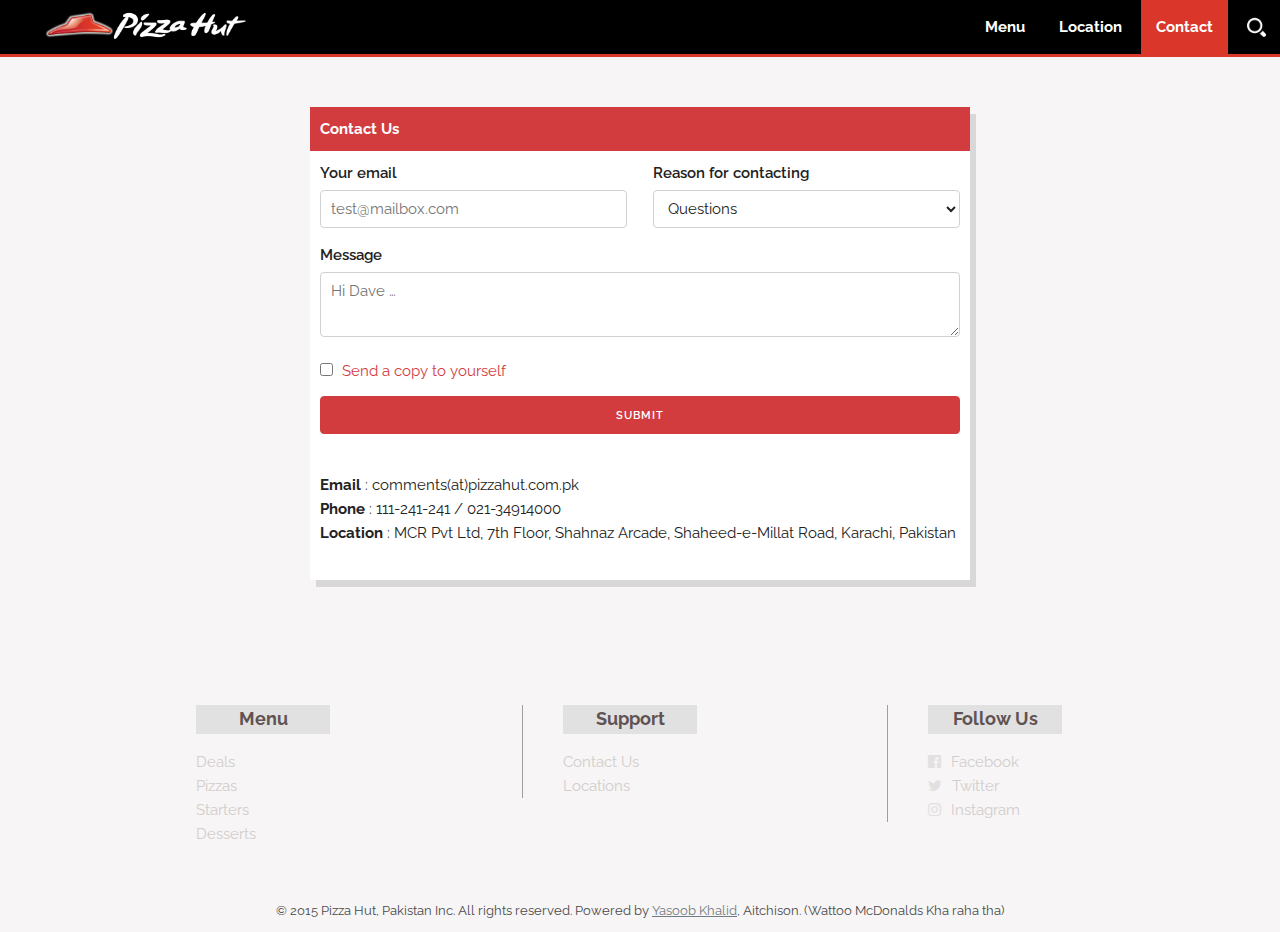
<file: contact.html>
<!DOCTYPE html>
<html lang="en">
<head>

  <!-- Basic Page Needs
  –––––––––––––––––––––––––––––––––––––––––––––––––– -->
  <meta charset="utf-8">
  <title>Pizza Hut</title>
  <meta name="description" content="">
  <meta name="author" content="">

  <!-- Mobile Specific Metas
  –––––––––––––––––––––––––––––––––––––––––––––––––– -->
  <meta name="viewport" content="width=device-width, initial-scale=1">

  <!-- FONT
  –––––––––––––––––––––––––––––––––––––––––––––––––– -->
  <link href="//fonts.googleapis.com/css?family=Raleway:400,300,600" rel="stylesheet" type="text/css">

  <!-- CSS
  –––––––––––––––––––––––––––––––––––––––––––––––––– -->
  <link rel="stylesheet" href="css/normalize.css">
  <link rel="stylesheet" href="css/skeleton.css">
  <link rel="stylesheet" href="css/jquery.bxslider.css">
  <link rel="stylesheet" href="css/main.css">


  <!-- Scripts
  –––––––––––––––––––––––––––––––––––––––––––––––––– -->
  <script src="https://ajax.googleapis.com/ajax/libs/jquery/2.1.3/jquery.min.js"></script>
  <script src="js/jquery.bxslider.min.js"></script>
  <script src="js/main.js"></script>
  <link rel="stylesheet" href="https://maxcdn.bootstrapcdn.com/font-awesome/4.4.0/css/font-awesome.min.css">

  <!-- Favicon
  –––––––––––––––––––––––––––––––––––––––––––––––––– -->
  <link rel="icon" type="image/ico" href="images/favicon.ico">

</head>
<body>

  <!-- Primary Page Layout
  –––––––––––––––––––––––––––––––––––––––––––––––––– -->
  <div class="container nav-container">
    <div class="row nav">
      <div class="two columns">
        <div class="logo">
          <a href="index.html">
            <img src="images/logo_pizzahut.png">
          </a>
        </div>
      </div>
      <div class="ten columns">
        <nav>
          <ul>
            <li>
              <a href="#">Menu</a>
              <ul class="sub-menu">
                <div class="arrow"></div>
                <li><a href="deals.html">Deals</a></li>
                <li><a href="pizzas.html">Pizzas</a></li>
                <li><a href="starters.html">Starters</a> </li>
                <li><a href="desserts.html">Desserts</a> </li>
              </ul>
            </li>
            <li><a href="location.html">Location</a></li>
            <li class="active"><a href="contact.html">Contact</a></li>
            <li class="search" onclick="toggle_visibility('search');"><a href="#"></a></li>
          </ul>
        </nav>
      </div>
    </div>
  </div>
  <div class="search-bar" id="search"> 
    <input placeholder="Search.."/>
  </div>

  <div class="form-container">
    <div class="row">
      <div class="twelve columns">
        <div class="loc_header">
          <span>Contact Us</span>
        </div>
        <div class="contact-form loc_content">
          <form>
            <div class="row">
              <div class="six columns">
                <label for="exampleEmailInput">Your email</label>
                <input class="u-full-width" type="email" placeholder="test@mailbox.com" id="exampleEmailInput">
              </div>
              <div class="six columns">
                <label for="exampleRecipientInput">Reason for contacting</label>
                <select class="u-full-width" id="exampleRecipientInput">
                  <option value="Option 1">Questions</option>
                  <option value="Option 2">Admiration</option>
                  <option value="Option 3">Can I get your number?</option>
                </select>
              </div>
            </div>
            <label for="exampleMessage">Message</label>
            <textarea class="u-full-width" placeholder="Hi Dave …" id="exampleMessage"></textarea>
            <label class="example-send-yourself-copy">
              <input type="checkbox">
              <span class="label-body">Send a copy to yourself</span>
            </label>
            <input class="button-primary" type="submit" value="Submit">
          </form>
          <br>
          <p><b>Email</b>  :   comments(at)pizzahut.com.pk
          <br>
          <b>Phone</b>  :   111-241-241 / 021-34914000
          <br>
          <b>Location</b>  :   MCR Pvt Ltd, 7th Floor, Shahnaz Arcade, Shaheed-e-Millat Road, Karachi, Pakistan</p>
        </div>
      </div>
    </div>
  </div>
 <footer>
    <div class="row">
      <div class="four columns">
        <section class="left">
          <ul>
            <li class="heading">Menu</li>
            <li><a href="deals.html">Deals</a></li>
            <li><a href="pizzas.html">Pizzas</a></li>
            <li><a href="starters.html">Starters</a> </li>
            <li><a href="desserts.html">Desserts</a> </li>
          </ul>
        </section>
      </div>
      <div class="four columns">
        <section class="middle">
          <ul>
            <li class="heading">Support</li>
            <li><a href="contact.html">Contact Us</a></li>
            <li><a href="location.html">Locations</a></li>
          </ul>
        </section>
      </div>
      <div class="four columns">
        <section class="right">
          <ul>
            <li class="heading">Follow Us</li>
            <li><span class="socials"><i class="fa fa-facebook-official"></i></span><a href="https://www.facebook.com/PizzaHutPak/?fref=ts">Facebook</a></li>
            <li><span class="socials"><i class="fa fa-twitter"></i></span><a href="https://twitter.com/pizzahutpak">Twitter</a></li>
            <li><span class="socials"><i class="fa fa-instagram"></i></span><a href="https://instagram.com/pizzahut/">Instagram</a></li>

          </ul>
        </section>
      </div>
    </div>
    <div class="row">
      <div class="footer-bottom">
        <p>© 2015 Pizza Hut, Pakistan Inc. All rights reserved. Powered by <a href="http://yasoob.me">Yasoob Khalid</a>, Aitchison. (Wattoo McDonalds Kha raha tha)</p>
      </div>
    </div>
  </footer>
<!-- End Document
  –––––––––––––––––––––––––––––––––––––––––––––––––– -->
  <script type="text/javascript">
    $(document).ready(function(){
      $('.bxslider').bxSlider({
        auto: true
      });
    });
  </script>
</body>
</html>
</file>
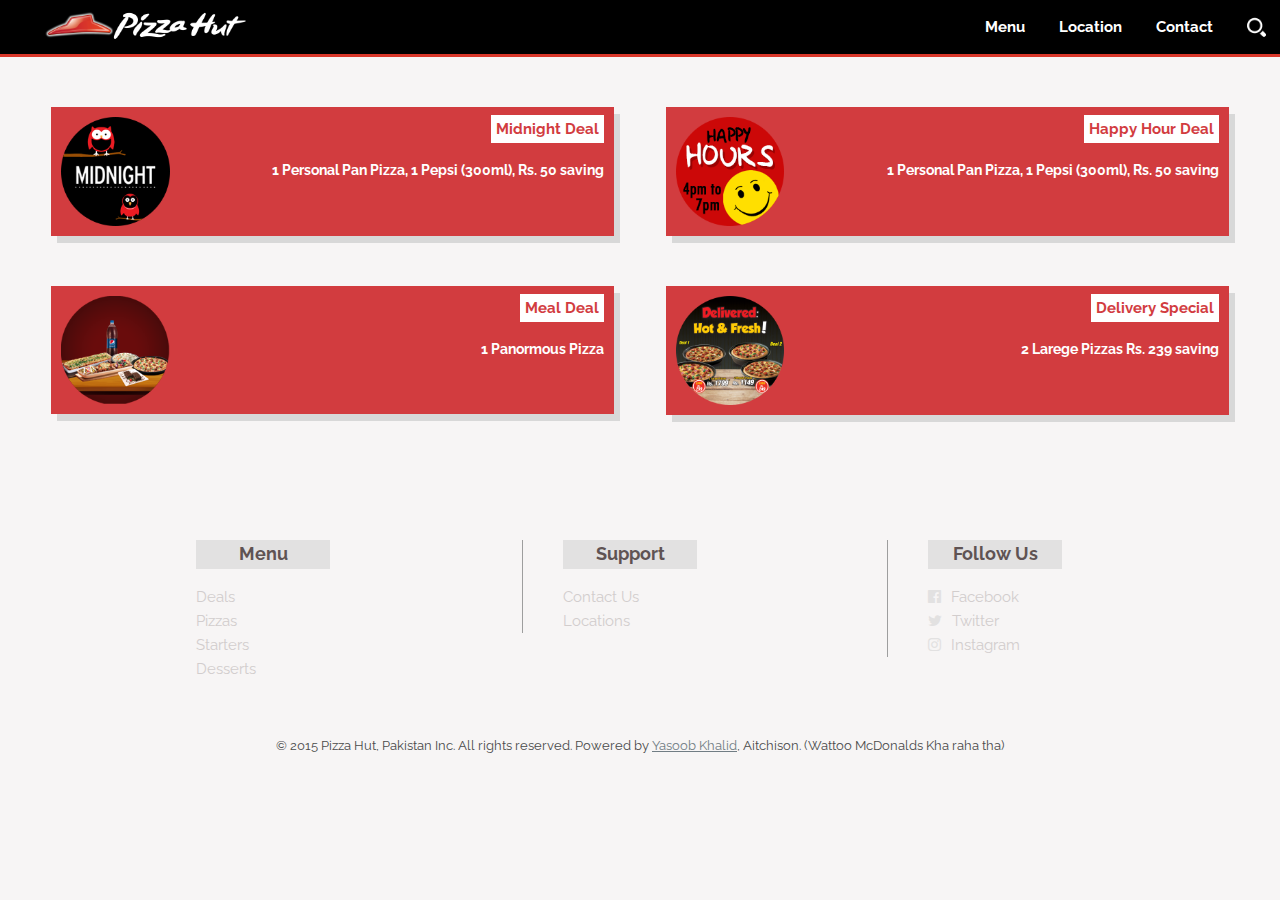
<file: deals.html>
<!DOCTYPE html>
<html lang="en">
<head>

  <!-- Basic Page Needs
  –––––––––––––––––––––––––––––––––––––––––––––––––– -->
  <meta charset="utf-8">
  <title>Pizza Hut</title>
  <meta name="description" content="">
  <meta name="author" content="">

  <!-- Mobile Specific Metas
  –––––––––––––––––––––––––––––––––––––––––––––––––– -->
  <meta name="viewport" content="width=device-width, initial-scale=1">

  <!-- FONT
  –––––––––––––––––––––––––––––––––––––––––––––––––– -->
  <link href="//fonts.googleapis.com/css?family=Raleway:400,300,600" rel="stylesheet" type="text/css">

  <!-- CSS
  –––––––––––––––––––––––––––––––––––––––––––––––––– -->
  <link rel="stylesheet" href="css/normalize.css">
  <link rel="stylesheet" href="css/skeleton.css">
  <link rel="stylesheet" href="css/jquery.bxslider.css">
  <link rel="stylesheet" href="css/main.css">


  <!-- Scripts
  –––––––––––––––––––––––––––––––––––––––––––––––––– -->
  <script src="https://ajax.googleapis.com/ajax/libs/jquery/2.1.3/jquery.min.js"></script>
  <script src="js/jquery.bxslider.min.js"></script>
  <script src="js/main.js"></script>
  <link rel="stylesheet" href="https://maxcdn.bootstrapcdn.com/font-awesome/4.4.0/css/font-awesome.min.css">

  <!-- Favicon
  –––––––––––––––––––––––––––––––––––––––––––––––––– -->
  <link rel="icon" type="image/ico" href="images/favicon.ico">

</head>
<body>

  <!-- Primary Page Layout
  –––––––––––––––––––––––––––––––––––––––––––––––––– -->
  <div class="container nav-container">
    <div class="row nav">
      <div class="two columns">
        <div class="logo">
          <a href="index.html">
            <img src="images/logo_pizzahut.png">
          </a>
        </div>
      </div>
      <div class="ten columns">
        <nav>
          <ul>
            <li>
              <a href="#">Menu</a>
              <ul class="sub-menu">
                <div class="arrow"></div>
                <li><a href="deals.html">Deals</a></li>
                <li><a href="pizzas.html">Pizzas</a></li>
                <li><a href="starters.html">Starters</a> </li>
                <li><a href="desserts.html">Desserts</a> </li>
              </ul>
            </li>
            <li><a href="location.html">Location</a></li>
            <li><a href="contact.html">Contact</a></li>
            <li class="search" onclick="toggle_visibility('search');"><a href="#"></a></li>
          </ul>
        </nav>
      </div>
    </div>
  </div>
  <div class="search-bar" id="search"> 
    <input placeholder="Search.."/>
  </div>
  <div class="deals desserts">
    <div class="row">
      <div class="six columns left-c">
        <div class="deal">
          <img src="images/midnight.png">
          <span class="dessert-title">Midnight Deal</span><br/>
            <span class="description">1 Personal Pan Pizza, 1 Pepsi (300ml), Rs. 50 saving</span>
        </div>
      </div>
      <div class="six columns right-c">
        <div class="deal">
          <img src="images/happy_hour.png">
          <span class="dessert-title">Happy Hour Deal</span><br/>
            <span class="description">1 Personal Pan Pizza, 1 Pepsi (300ml), Rs. 50 saving</span>
        </div>
      </div>
    </div>
    <div class="row">
      <div class="six columns left-c">
        <div class="deal">
          <img src="images/meal_deal_158x158.png">
          <span class="dessert-title">Meal Deal</span><br/>
            <span class="description">1 Panormous Pizza</span>
        </div>
      </div>
      <div class="six columns right-c">
        <div class="deal">
          <img src="images/hot_n_fresh.png">
          <span class="dessert-title">Delivery Special</span><br/>
            <span class="description">2 Larege Pizzas Rs. 239 saving</span>
        </div>
      </div>
    </div>


    </div>
  </div>
  <footer>
    <div class="row">
      <div class="four columns">
        <section class="left">
          <ul>
            <li class="heading">Menu</li>
            <li><a href="deals.html">Deals</a></li>
            <li><a href="pizzas.html">Pizzas</a></li>
            <li><a href="starters.html">Starters</a> </li>
            <li><a href="desserts.html">Desserts</a> </li>
          </ul>
        </section>
      </div>
      <div class="four columns">
        <section class="middle">
          <ul>
            <li class="heading">Support</li>
            <li><a href="contact.html">Contact Us</a></li>
            <li><a href="location.html">Locations</a></li>
          </ul>
        </section>
      </div>
      <div class="four columns">
        <section class="right">
          <ul>
            <li class="heading">Follow Us</li>
            <li><span class="socials"><i class="fa fa-facebook-official"></i></span><a href="https://www.facebook.com/PizzaHutPak/?fref=ts">Facebook</a></li>
            <li><span class="socials"><i class="fa fa-twitter"></i></span><a href="https://twitter.com/pizzahutpak">Twitter</a></li>
            <li><span class="socials"><i class="fa fa-instagram"></i></span><a href="https://instagram.com/pizzahut/">Instagram</a></li>

          </ul>
        </section>
      </div>
    </div>
    <div class="row">
      <div class="footer-bottom">
        <p>© 2015 Pizza Hut, Pakistan Inc. All rights reserved. Powered by <a href="http://yasoob.me">Yasoob Khalid</a>, Aitchison. (Wattoo McDonalds Kha raha tha)</p>
      </div>
    </div>
  </footer>
<!-- End Document
  –––––––––––––––––––––––––––––––––––––––––––––––––– -->
  <script type="text/javascript">
    $(document).ready(function(){
      $('.bxslider').bxSlider({
        auto: true
      });
    });
  </script>
</body>
</html>
</file>
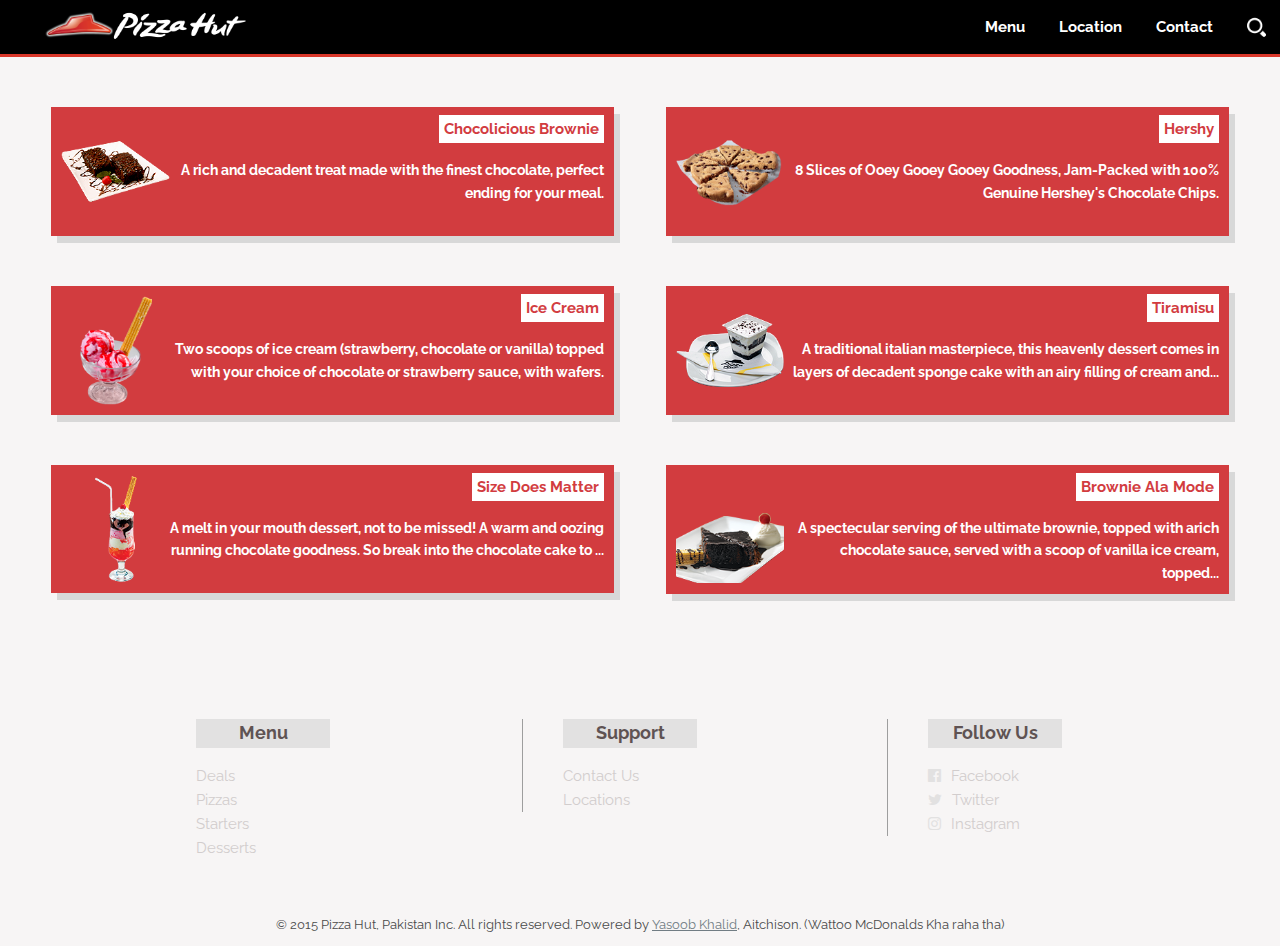
<file: desserts.html>
<!DOCTYPE html>
<html lang="en">
<head>

  <!-- Basic Page Needs
  –––––––––––––––––––––––––––––––––––––––––––––––––– -->
  <meta charset="utf-8">
  <title>Pizza Hut</title>
  <meta name="description" content="">
  <meta name="author" content="">

  <!-- Mobile Specific Metas
  –––––––––––––––––––––––––––––––––––––––––––––––––– -->
  <meta name="viewport" content="width=device-width, initial-scale=1">

  <!-- FONT
  –––––––––––––––––––––––––––––––––––––––––––––––––– -->
  <link href="//fonts.googleapis.com/css?family=Raleway:400,300,600" rel="stylesheet" type="text/css">

  <!-- CSS
  –––––––––––––––––––––––––––––––––––––––––––––––––– -->
  <link rel="stylesheet" href="css/normalize.css">
  <link rel="stylesheet" href="css/skeleton.css">
  <link rel="stylesheet" href="css/jquery.bxslider.css">
  <link rel="stylesheet" href="css/main.css">


  <!-- Scripts
  –––––––––––––––––––––––––––––––––––––––––––––––––– -->
  <script src="https://ajax.googleapis.com/ajax/libs/jquery/2.1.3/jquery.min.js"></script>
  <script src="js/jquery.bxslider.min.js"></script>
  <script src="js/main.js"></script>
  <link rel="stylesheet" href="https://maxcdn.bootstrapcdn.com/font-awesome/4.4.0/css/font-awesome.min.css">

  <!-- Favicon
  –––––––––––––––––––––––––––––––––––––––––––––––––– -->
  <link rel="icon" type="image/ico" href="images/favicon.ico">

</head>
<body>

  <!-- Primary Page Layout
  –––––––––––––––––––––––––––––––––––––––––––––––––– -->
  <div class="container nav-container">
    <div class="row nav">
      <div class="two columns">
        <div class="logo">
          <a href="index.html">
            <img src="images/logo_pizzahut.png">
          </a>
        </div>
      </div>
      <div class="ten columns">
        <nav>
          <ul>
            <li>
              <a href="#">Menu</a>
              <ul class="sub-menu">
                <div class="arrow"></div>
                <li><a href="deals.html">Deals</a></li>
                <li><a href="pizzas.html">Pizzas</a></li>
                <li><a href="starters.html">Starters</a> </li>
                <li><a href="desserts.html">Desserts</a> </li>
              </ul>
            </li>
            <li><a href="location.html">Location</a></li>
            <li><a href="contact.html">Contact</a></li>
            <li class="search" onclick="toggle_visibility('search');"><a href="#"></a></li>
          </ul>
        </nav>
      </div>
    </div>
  </div>
  <div class="search-bar" id="search"> 
    <input placeholder="Search.."/>
  </div>

  <div class="deals desserts">
    <div class="row">
      <div class="six columns left-c">
        <div class="deal">
          <img src="images/chocolicious_brownie.png">
          <span class="dessert-title">Chocolicious Brownie</span><br/>
            <span class="description">A rich and decadent treat made with the finest chocolate, perfect ending for your meal.</span>
        </div>
      </div>
      <div class="six columns right-c">
        <div class="deal">
          <img src="images/hershy.png">
          <span class="dessert-title">Hershy</span><br/>
            <span class="description">8 Slices of Ooey Gooey Gooey Goodness, Jam-Packed with 100% Genuine Hershey's Chocolate Chips.</span>
        </div>
      </div>
    </div>
    <div class="row">
      <div class="six columns left-c">
        <div class="deal">
          <img src="images/ice_cream.png">
          <span class="dessert-title">Ice Cream</span><br/>
            <span class="description">Two scoops of ice cream (strawberry, chocolate or vanilla) topped with your choice of chocolate or strawberry sauce, with wafers.</span>
        </div>
      </div>
      <div class="six columns right-c">
        <div class="deal">
          <img src="images/tiramisu.png">
          <span class="dessert-title">Tiramisu</span><br/>
            <span class="description">A traditional italian masterpiece, this heavenly dessert comes in layers of decadent sponge cake with an airy filling of cream and...</span>
        </div>
      </div>
    </div>

      <div class="row">
      <div class="six columns left-c">
        <div class="deal">
          <img src="images/size_does_matter.png">
          <span class="dessert-title">Size Does Matter</span><br/>
            <span class="description">A melt in your mouth dessert, not to be missed! A warm and oozing running chocolate goodness. So break into the chocolate cake to ...</span>
        </div>
      </div>
      <div class="six columns right-c">
        <div class="deal">
          <img src="images/brownie_ala_mode.png">
          <span class="dessert-title">Brownie Ala Mode</span><br/>
            <span class="description">A spectecular serving of the ultimate brownie, topped with arich chocolate sauce, served with a scoop of vanilla ice cream, topped...</span>
        </div>
      </div>
    </div>
  </div>
 <footer>
    <div class="row">
      <div class="four columns">
        <section class="left">
          <ul>
            <li class="heading">Menu</li>
            <li><a href="deals.html">Deals</a></li>
            <li><a href="pizzas.html">Pizzas</a></li>
            <li><a href="starters.html">Starters</a> </li>
            <li><a href="desserts.html">Desserts</a> </li>
          </ul>
        </section>
      </div>
      <div class="four columns">
        <section class="middle">
          <ul>
            <li class="heading">Support</li>
            <li><a href="contact.html">Contact Us</a></li>
            <li><a href="location.html">Locations</a></li>
          </ul>
        </section>
      </div>
      <div class="four columns">
        <section class="right">
          <ul>
            <li class="heading">Follow Us</li>
            <li><span class="socials"><i class="fa fa-facebook-official"></i></span><a href="https://www.facebook.com/PizzaHutPak/?fref=ts">Facebook</a></li>
            <li><span class="socials"><i class="fa fa-twitter"></i></span><a href="https://twitter.com/pizzahutpak">Twitter</a></li>
            <li><span class="socials"><i class="fa fa-instagram"></i></span><a href="https://instagram.com/pizzahut/">Instagram</a></li>

          </ul>
        </section>
      </div>
    </div>
    <div class="row">
      <div class="footer-bottom">
        <p>© 2015 Pizza Hut, Pakistan Inc. All rights reserved. Powered by <a href="http://yasoob.me">Yasoob Khalid</a>, Aitchison. (Wattoo McDonalds Kha raha tha)</p>
      </div>
    </div>
  </footer>
<!-- End Document
  –––––––––––––––––––––––––––––––––––––––––––––––––– -->
  <script type="text/javascript">
    $(document).ready(function(){
      $('.bxslider').bxSlider({
        auto: true
      });
    });
  </script>
</body>
</html>
</file>
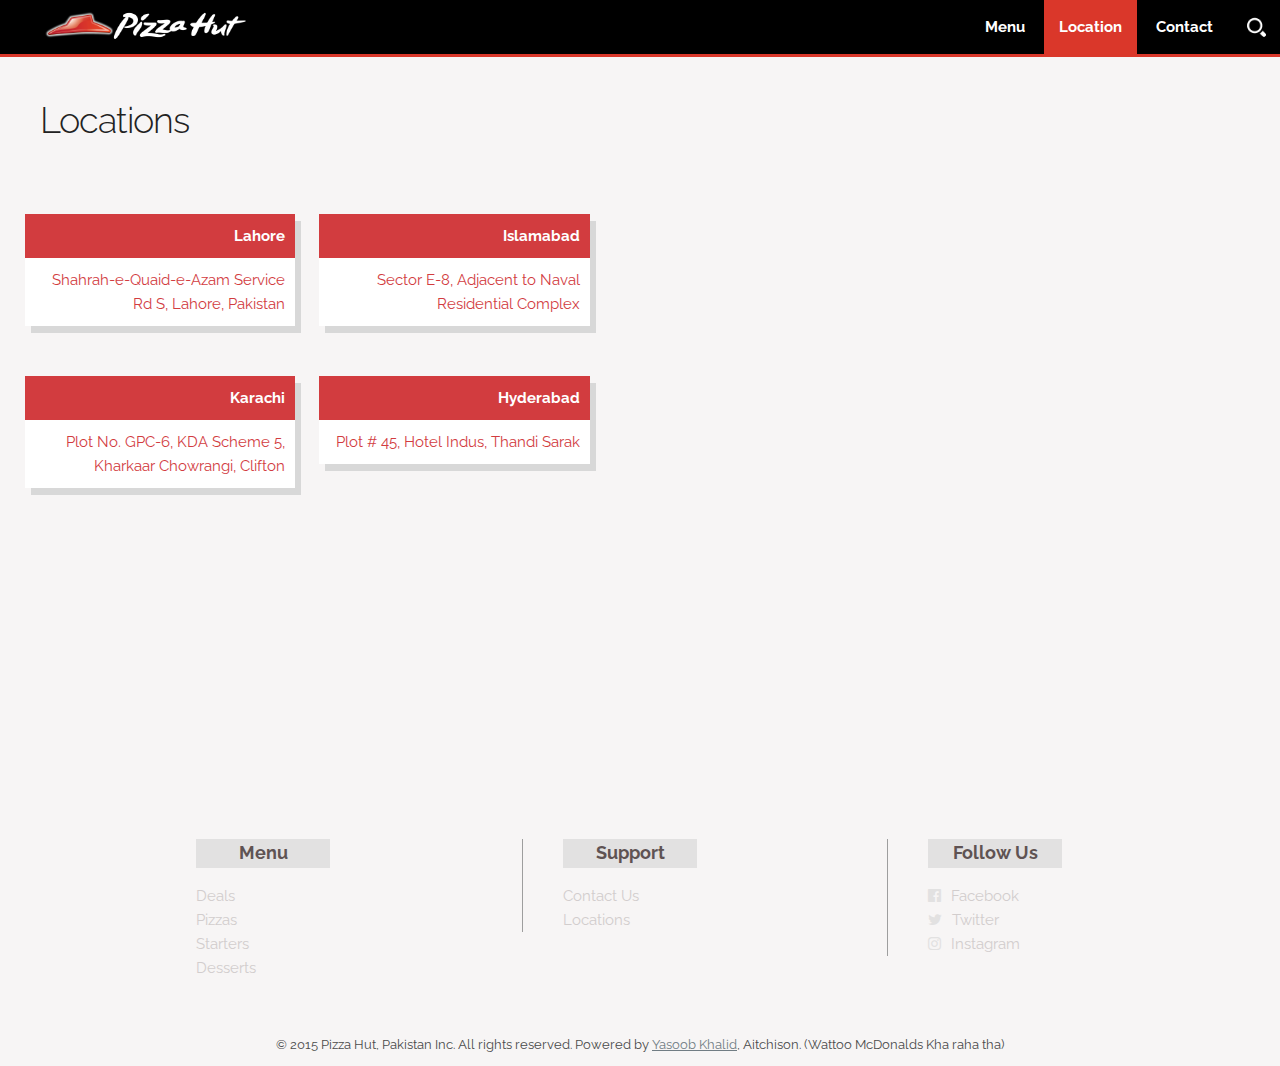
<file: location.html>
<!DOCTYPE html>
<html lang="en">
<head>

    <!-- Basic Page Needs
    –––––––––––––––––––––––––––––––––––––––––––––––––– -->
    <meta charset="utf-8">
    <title>Pizza Hut</title>
    <meta name="description" content="">
    <meta name="author" content="">

    <!-- Mobile Specific Metas
    –––––––––––––––––––––––––––––––––––––––––––––––––– -->
    <meta name="viewport" content="width=device-width, initial-scale=1">

    <!-- FONT
    –––––––––––––––––––––––––––––––––––––––––––––––––– -->
    <link href="//fonts.googleapis.com/css?family=Raleway:400,300,600" rel="stylesheet" type="text/css">

    <!-- CSS
    –––––––––––––––––––––––––––––––––––––––––––––––––– -->
    <link rel="stylesheet" href="css/normalize.css">
    <link rel="stylesheet" href="css/skeleton.css">
    <link rel="stylesheet" href="css/jquery.bxslider.css">
    <link rel="stylesheet" href="css/main.css">


    <!-- Scripts
    –––––––––––––––––––––––––––––––––––––––––––––––––– -->
    <script src="https://ajax.googleapis.com/ajax/libs/jquery/2.1.3/jquery.min.js"></script>
    <script src="js/jquery.bxslider.min.js"></script>
    <script src="js/main.js"></script>
    <link rel="stylesheet" href="https://maxcdn.bootstrapcdn.com/font-awesome/4.4.0/css/font-awesome.min.css">

    <!-- Favicon
    –––––––––––––––––––––––––––––––––––––––––––––––––– -->
    <link rel="icon" type="image/ico" href="images/favicon.ico">

</head>
<body>

<!-- Primary Page Layout
–––––––––––––––––––––––––––––––––––––––––––––––––– -->
<div class="container nav-container">
    <div class="row nav">
      <div class="two columns">
        <div class="logo">
          <a href="index.html">
            <img src="images/logo_pizzahut.png">
          </a>
        </div>
      </div>
      <div class="ten columns">
        <nav>
          <ul>
            <li>
              <a href="#">Menu</a>
              <ul class="sub-menu">
                <div class="arrow"></div>
                <li><a href="deals.html">Deals</a></li>
                <li><a href="pizzas.html">Pizzas</a></li>
                <li><a href="starters.html">Starters</a> </li>
                <li><a href="desserts.html">Desserts</a> </li>
              </ul>
            </li>
            <li class="active"><a href="location.html">Location</a></li>
            <li><a href="contact.html">Contact</a></li>
            <li class="search" onclick="toggle_visibility('search');"><a href="#"></a></li>
          </ul>
        </nav>
      </div>
    </div>
  </div>
  <div class="search-bar" id="search"> 
    <input placeholder="Search.."/>
  </div>


<div class="row">
    <div class="six columns left-c">

        <div class="row">
            <div class="locations">
                <h3>Locations</h3>

            </div>
        </div>

        <div class="deals">
    <div class="row">
        <div class="six columns left-c">
            <div class="loc_header" onclick="replace_frame('Lahore')">
                <span>Lahore</span>
            </div>
            <div class="loc_content" onclick="replace_frame('Lahore')">
                <span>Shahrah-e-Quaid-e-Azam Service Rd S, Lahore, Pakistan</span>
            </div>
        </div>
        <div class="six columns right-c">
            <div class="loc_header" onclick="replace_frame('Islamabad')">
                <span>Islamabad</span>
            </div>
            <div class="loc_content" onclick="replace_frame('Lahore')">
                <span>Sector E-8, Adjacent to Naval Residential Complex</span>
            </div>
        </div>
    </div>
    <div class="row">
        <div class="six columns left-c">
            <div class="loc_header" onclick="replace_frame('Karachi')">
                <span>Karachi</span>
            </div>
            <div class="loc_content" onclick="replace_frame('Lahore')">
                <span>Plot No. GPC-6, KDA Scheme 5, Kharkaar Chowrangi, Clifton</span>
            </div>
        </div>
        <div class="six columns right-c">
            <div class="loc_header" onclick="replace_frame('Islamabad')">
                <span>Hyderabad</span>
            </div>
            <div class="loc_content" onclick="replace_frame('Lahore')">
                <span>Plot # 45, Hotel Indus, Thandi Sarak</span>
            </div>
        </div>
    </div>
</div>

    </div>
        <div class="six columns right-c-c">
            <iframe style="width: 100%" class="frame" src="https://www.google.com/maps/embed?pb=!1m12!1m8!1m3!1d108846.7155166462!2d74.27917517767153!3d31.511527448514773!3m2!1i1024!2i768!4f13.1!2m1!1sPizza+Hut+Lahore!5e0!3m2!1sen!2sus!4v1447436830829" height="650" frameborder="0" style="border:0" allowfullscreen></iframe>
        </div>

    </div>



<footer>
    <div class="row">
      <div class="four columns">
        <section class="left">
          <ul>
            <li class="heading">Menu</li>
            <li><a href="deals.html">Deals</a></li>
            <li><a href="pizzas.html">Pizzas</a></li>
            <li><a href="starters.html">Starters</a> </li>
            <li><a href="desserts.html">Desserts</a> </li>
          </ul>
        </section>
      </div>
      <div class="four columns">
        <section class="middle">
          <ul>
            <li class="heading">Support</li>
            <li><a href="contact.html">Contact Us</a></li>
            <li><a href="location.html">Locations</a></li>
          </ul>
        </section>
      </div>
      <div class="four columns">
        <section class="right">
          <ul>
            <li class="heading">Follow Us</li>
            <li><span class="socials"><i class="fa fa-facebook-official"></i></span><a href="https://www.facebook.com/PizzaHutPak/?fref=ts">Facebook</a></li>
            <li><span class="socials"><i class="fa fa-twitter"></i></span><a href="https://twitter.com/pizzahutpak">Twitter</a></li>
            <li><span class="socials"><i class="fa fa-instagram"></i></span><a href="https://instagram.com/pizzahut/">Instagram</a></li>

          </ul>
        </section>
      </div>
    </div>
    <div class="row">
      <div class="footer-bottom">
        <p>© 2015 Pizza Hut, Pakistan Inc. All rights reserved. Powered by <a href="http://yasoob.me">Yasoob Khalid</a>, Aitchison. (Wattoo McDonalds Kha raha tha)</p>

      </div>
    </div>
  </footer>

<script type="text/javascript" src="js/main.js"></script>
<!-- End Document
  –––––––––––––––––––––––––––––––––––––––––––––––––– -->
<script type="text/javascript">
    $(document).ready(function () {
        $('.bxslider').bxSlider({
            auto: true
        });
    });
</script>
</body>
</html>
</file>
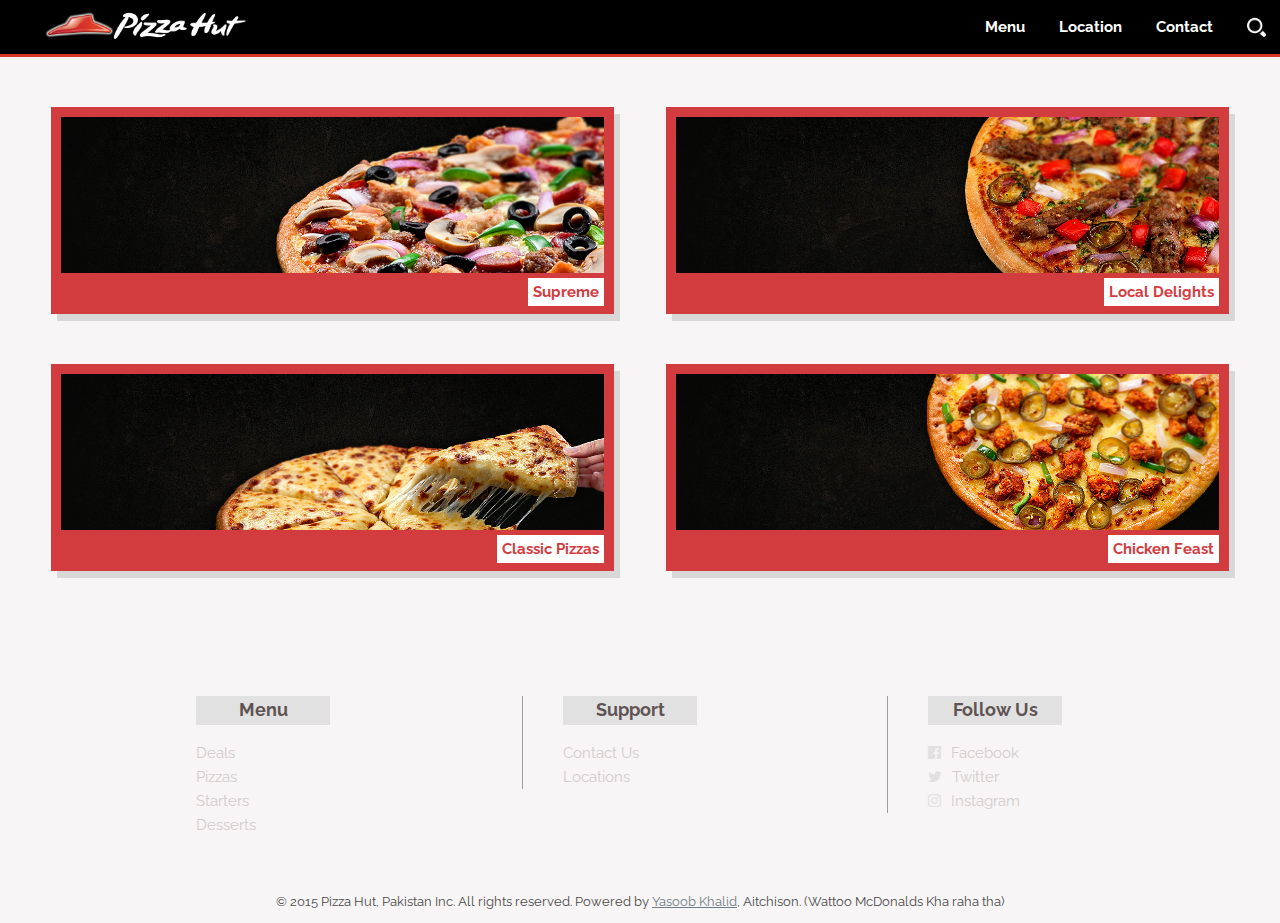
<file: pizzas.html>
<!DOCTYPE html>
<html lang="en">
<head>

    <!-- Basic Page Needs
    –––––––––––––––––––––––––––––––––––––––––––––––––– -->
    <meta charset="utf-8">
    <title>Pizza Hut</title>
    <meta name="description" content="">
    <meta name="author" content="">

    <!-- Mobile Specific Metas
    –––––––––––––––––––––––––––––––––––––––––––––––––– -->
    <meta name="viewport" content="width=device-width, initial-scale=1">

    <!-- FONT
    –––––––––––––––––––––––––––––––––––––––––––––––––– -->
    <link href="//fonts.googleapis.com/css?family=Raleway:400,300,600" rel="stylesheet" type="text/css">

    <!-- CSS
    –––––––––––––––––––––––––––––––––––––––––––––––––– -->
    <link rel="stylesheet" href="css/normalize.css">
    <link rel="stylesheet" href="css/skeleton.css">
    <link rel="stylesheet" href="css/jquery.bxslider.css">
    <link rel="stylesheet" href="css/main.css">


    <!-- Scripts
    –––––––––––––––––––––––––––––––––––––––––––––––––– -->
    <script src="https://ajax.googleapis.com/ajax/libs/jquery/2.1.3/jquery.min.js"></script>
    <script src="js/jquery.bxslider.min.js"></script>
    <script src="js/main.js"></script>
    <link rel="stylesheet" href="https://maxcdn.bootstrapcdn.com/font-awesome/4.4.0/css/font-awesome.min.css">

    <!-- Favicon
    –––––––––––––––––––––––––––––––––––––––––––––––––– -->
    <link rel="icon" type="image/ico" href="images/favicon.ico">

</head>
<body>

<!-- Primary Page Layout
–––––––––––––––––––––––––––––––––––––––––––––––––– -->
<div class="container nav-container">
    <div class="row nav">
      <div class="two columns">
        <div class="logo">
          <a href="index.html">
            <img src="images/logo_pizzahut.png">
          </a>
        </div>
      </div>
      <div class="ten columns">
        <nav>
          <ul>
            <li>
              <a href="#">Menu</a>
              <ul class="sub-menu">
                <div class="arrow"></div>
                <li><a href="deals.html">Deals</a></li>
                <li><a href="pizzas.html">Pizzas</a></li>
                <li><a href="starters.html">Starters</a> </li>
                <li><a href="desserts.html">Desserts</a> </li>
              </ul>
            </li>
            <li><a href="location.html">Location</a></li>
            <li><a href="contact.html">Contact</a></li>
            <li class="search" onclick="toggle_visibility('search');"><a href="#"></a></li>
          </ul>
        </nav>
      </div>
    </div>
  </div>
  <div class="search-bar" id="search"> 
    <input placeholder="Search.."/>
  </div>

<div class="deals">
    <div class="row">
        <div class="six columns left-c">
            <div class="deal">
                <a href="#supreme">
                <img src="images/pizza_supreme.jpg">
                <span class="dessert-title">Supreme</span>
                    </a>
            </div>
        </div>
        <div class="six columns right-c">
            <div class="deal">
                <img src="images/pizza_local_delights.jpg">
                <span class="dessert-title">Local Delights</span>
            </div>
        </div>
    </div>
    <div class="row">
        <div class="six columns left-c">
            <div class="deal">
                <img src="images/pizza_classic_pizza.jpg">
                <span class="dessert-title">Classic Pizzas</span>
            </div>
        </div>
        <div class="six columns right-c">
            <div class="deal">
                <img src="images/pizza_chicken_feast.jpg">
                <span class="dessert-title">Chicken Feast</span>
            </div>
        </div>
    </div>
</div>




<footer>
    <div class="row">
      <div class="four columns">
        <section class="left">
          <ul>
            <li class="heading">Menu</li>
            <li><a href="deals.html">Deals</a></li>
            <li><a href="pizzas.html">Pizzas</a></li>
            <li><a href="starters.html">Starters</a> </li>
            <li><a href="desserts.html">Desserts</a> </li>
          </ul>
        </section>
      </div>
      <div class="four columns">
        <section class="middle">
          <ul>
            <li class="heading">Support</li>
            <li><a href="contact.html">Contact Us</a></li>
            <li><a href="location.html">Locations</a></li>
          </ul>
        </section>
      </div>
      <div class="four columns">
        <section class="right">
          <ul>
            <li class="heading">Follow Us</li>
            <li><span class="socials"><i class="fa fa-facebook-official"></i></span><a href="https://www.facebook.com/PizzaHutPak/?fref=ts">Facebook</a></li>
            <li><span class="socials"><i class="fa fa-twitter"></i></span><a href="https://twitter.com/pizzahutpak">Twitter</a></li>
            <li><span class="socials"><i class="fa fa-instagram"></i></span><a href="https://instagram.com/pizzahut/">Instagram</a></li>

          </ul>
        </section>
      </div>
    </div>
    <div class="row">
      <div class="footer-bottom">
        <p>© 2015 Pizza Hut, Pakistan Inc. All rights reserved. Powered by <a href="http://yasoob.me">Yasoob Khalid</a>, Aitchison. (Wattoo McDonalds Kha raha tha)</p>
      </div>
    </div>
  </footer>

<script type="text/javascript" src="js/main.js"></script>
<!-- End Document
  –––––––––––––––––––––––––––––––––––––––––––––––––– -->
<script type="text/javascript">
    $(document).ready(function () {
        $('.bxslider').bxSlider({
            auto: true
        });
    });
</script>
</body>
</html>
</file>
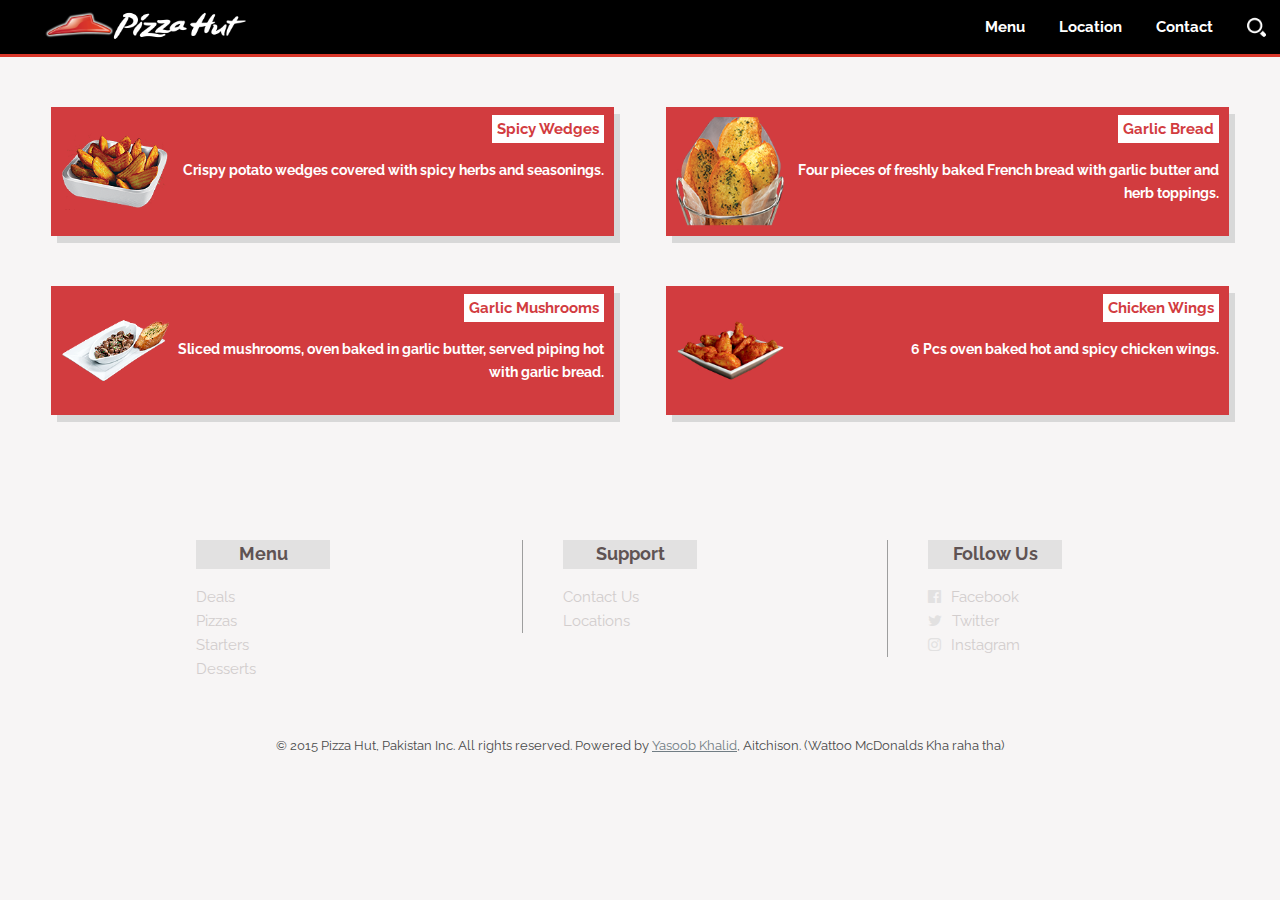
<file: starters.html>
<!DOCTYPE html>
<html lang="en">
<head>

  <!-- Basic Page Needs
  –––––––––––––––––––––––––––––––––––––––––––––––––– -->
  <meta charset="utf-8">
  <title>Pizza Hut</title>
  <meta name="description" content="">
  <meta name="author" content="">

  <!-- Mobile Specific Metas
  –––––––––––––––––––––––––––––––––––––––––––––––––– -->
  <meta name="viewport" content="width=device-width, initial-scale=1">

  <!-- FONT
  –––––––––––––––––––––––––––––––––––––––––––––––––– -->
  <link href="//fonts.googleapis.com/css?family=Raleway:400,300,600" rel="stylesheet" type="text/css">

  <!-- CSS
  –––––––––––––––––––––––––––––––––––––––––––––––––– -->
  <link rel="stylesheet" href="css/normalize.css">
  <link rel="stylesheet" href="css/skeleton.css">
  <link rel="stylesheet" href="css/jquery.bxslider.css">
  <link rel="stylesheet" href="css/main.css">


  <!-- Scripts
  –––––––––––––––––––––––––––––––––––––––––––––––––– -->
  <script src="https://ajax.googleapis.com/ajax/libs/jquery/2.1.3/jquery.min.js"></script>
  <script src="js/jquery.bxslider.min.js"></script>
  <script src="js/main.js"></script>
  <link rel="stylesheet" href="https://maxcdn.bootstrapcdn.com/font-awesome/4.4.0/css/font-awesome.min.css">

  <!-- Favicon
  –––––––––––––––––––––––––––––––––––––––––––––––––– -->
  <link rel="icon" type="image/ico" href="images/favicon.ico">

</head>
<body>

  <!-- Primary Page Layout
  –––––––––––––––––––––––––––––––––––––––––––––––––– -->
  <div class="container nav-container">
    <div class="row nav">
      <div class="two columns">
        <div class="logo">
          <a href="index.html">
            <img src="images/logo_pizzahut.png">
          </a>
        </div>
      </div>
      <div class="ten columns">
        <nav>
          <ul>
            <li>
              <a href="#">Menu</a>
              <ul class="sub-menu">
                <div class="arrow"></div>
                <li><a href="deals.html">Deals</a></li>
                <li><a href="pizzas.html">Pizzas</a></li>
                <li><a href="starters.html">Starters</a> </li>
                <li><a href="desserts.html">Desserts</a> </li>
              </ul>
            </li>
            <li><a href="location.html">Location</a></li>
            <li><a href="contact.html">Contact</a></li>
            <li class="search" onclick="toggle_visibility('search');"><a href="#"></a></li>
          </ul>
        </nav>
      </div>
    </div>
  </div>
  <div class="search-bar" id="search"> 
    <input placeholder="Search.."/>
  </div>

  <div class="deals desserts">
    <div class="row">
      <div class="six columns left-c">
        <div class="deal">
          <img src="images/spicy_wedges.png">
          <span class="dessert-title">Spicy Wedges</span><br/>
            <span class="description">Crispy potato wedges covered with spicy herbs and seasonings.</span>
        </div>
      </div>
      <div class="six columns right-c">
        <div class="deal">
          <img src="images/garlic_bread.png">
          <span class="dessert-title">Garlic Bread</span><br/>
                      <span class="description">Four pieces of freshly baked French bread with garlic butter and herb toppings.</span>

        </div>
      </div>
    </div>
    <div class="row">
      <div class="six columns left-c">
        <div class="deal">
          <img src="images/garlic_mushrooms.png">
          <span class="dessert-title">Garlic Mushrooms</span><br/>
                        <span class="description">Sliced mushrooms, oven baked in garlic butter, served piping hot with garlic bread.</span>

        </div>
      </div>
      <div class="six columns right-c">
        <div class="deal">
          <img src="images/chicken_wings.png">
          <span class="dessert-title">Chicken Wings</span><br/>
                        <span class="description">6 Pcs oven baked hot and spicy chicken wings.</span>

        </div>
      </div>
    </div>
  </div>
 <footer>
    <div class="row">
      <div class="four columns">
        <section class="left">
          <ul>
            <li class="heading">Menu</li>
            <li><a href="deals.html">Deals</a></li>
            <li><a href="pizzas.html">Pizzas</a></li>
            <li><a href="starters.html">Starters</a> </li>
            <li><a href="desserts.html">Desserts</a> </li>
          </ul>
        </section>
      </div>
      <div class="four columns">
        <section class="middle">
          <ul>
            <li class="heading">Support</li>
            <li><a href="contact.html">Contact Us</a></li>
            <li><a href="location.html">Locations</a></li>
          </ul>
        </section>
      </div>
      <div class="four columns">
        <section class="right">
          <ul>
            <li class="heading">Follow Us</li>
            <li><span class="socials"><i class="fa fa-facebook-official"></i></span><a href="https://www.facebook.com/PizzaHutPak/?fref=ts">Facebook</a></li>
            <li><span class="socials"><i class="fa fa-twitter"></i></span><a href="https://twitter.com/pizzahutpak">Twitter</a></li>
            <li><span class="socials"><i class="fa fa-instagram"></i></span><a href="https://instagram.com/pizzahut/">Instagram</a></li>

          </ul>
        </section>
      </div>
    </div>
    <div class="row">
      <div class="footer-bottom">
        <p>© 2015 Pizza Hut, Pakistan Inc. All rights reserved. Powered by <a href="http://yasoob.me">Yasoob Khalid</a>, Aitchison. (Wattoo McDonalds Kha raha tha)</p>
      </div>
    </div>
  </footer>
<!-- End Document
  –––––––––––––––––––––––––––––––––––––––––––––––––– -->
  <script type="text/javascript">
    $(document).ready(function(){
      $('.bxslider').bxSlider({
        auto: true
      });
    });
  </script>
</body>
</html>
</file>
<file: css/skeleton.css>
/*
* Skeleton V2.0.4
* Copyright 2014, Dave Gamache
* www.getskeleton.com
* Free to use under the MIT license.
* http://www.opensource.org/licenses/mit-license.php
* 12/29/2014
*/


/* Table of contents
ÃƒÂ¢Ã¢â€šÂ¬Ã¢â‚¬Å“ÃƒÂ¢Ã¢â€šÂ¬Ã¢â‚¬Å“ÃƒÂ¢Ã¢â€šÂ¬Ã¢â‚¬Å“ÃƒÂ¢Ã¢â€šÂ¬Ã¢â‚¬Å“ÃƒÂ¢Ã¢â€šÂ¬Ã¢â‚¬Å“ÃƒÂ¢Ã¢â€šÂ¬Ã¢â‚¬Å“ÃƒÂ¢Ã¢â€šÂ¬Ã¢â‚¬Å“ÃƒÂ¢Ã¢â€šÂ¬Ã¢â‚¬Å“ÃƒÂ¢Ã¢â€šÂ¬Ã¢â‚¬Å“ÃƒÂ¢Ã¢â€šÂ¬Ã¢â‚¬Å“ÃƒÂ¢Ã¢â€šÂ¬Ã¢â‚¬Å“ÃƒÂ¢Ã¢â€šÂ¬Ã¢â‚¬Å“ÃƒÂ¢Ã¢â€šÂ¬Ã¢â‚¬Å“ÃƒÂ¢Ã¢â€šÂ¬Ã¢â‚¬Å“ÃƒÂ¢Ã¢â€šÂ¬Ã¢â‚¬Å“ÃƒÂ¢Ã¢â€šÂ¬Ã¢â‚¬Å“ÃƒÂ¢Ã¢â€šÂ¬Ã¢â‚¬Å“ÃƒÂ¢Ã¢â€šÂ¬Ã¢â‚¬Å“ÃƒÂ¢Ã¢â€šÂ¬Ã¢â‚¬Å“ÃƒÂ¢Ã¢â€šÂ¬Ã¢â‚¬Å“ÃƒÂ¢Ã¢â€šÂ¬Ã¢â‚¬Å“ÃƒÂ¢Ã¢â€šÂ¬Ã¢â‚¬Å“ÃƒÂ¢Ã¢â€šÂ¬Ã¢â‚¬Å“ÃƒÂ¢Ã¢â€šÂ¬Ã¢â‚¬Å“ÃƒÂ¢Ã¢â€šÂ¬Ã¢â‚¬Å“ÃƒÂ¢Ã¢â€šÂ¬Ã¢â‚¬Å“ÃƒÂ¢Ã¢â€šÂ¬Ã¢â‚¬Å“ÃƒÂ¢Ã¢â€šÂ¬Ã¢â‚¬Å“ÃƒÂ¢Ã¢â€šÂ¬Ã¢â‚¬Å“ÃƒÂ¢Ã¢â€šÂ¬Ã¢â‚¬Å“ÃƒÂ¢Ã¢â€šÂ¬Ã¢â‚¬Å“ÃƒÂ¢Ã¢â€šÂ¬Ã¢â‚¬Å“ÃƒÂ¢Ã¢â€šÂ¬Ã¢â‚¬Å“ÃƒÂ¢Ã¢â€šÂ¬Ã¢â‚¬Å“ÃƒÂ¢Ã¢â€šÂ¬Ã¢â‚¬Å“ÃƒÂ¢Ã¢â€šÂ¬Ã¢â‚¬Å“ÃƒÂ¢Ã¢â€šÂ¬Ã¢â‚¬Å“ÃƒÂ¢Ã¢â€šÂ¬Ã¢â‚¬Å“ÃƒÂ¢Ã¢â€šÂ¬Ã¢â‚¬Å“ÃƒÂ¢Ã¢â€šÂ¬Ã¢â‚¬Å“ÃƒÂ¢Ã¢â€šÂ¬Ã¢â‚¬Å“ÃƒÂ¢Ã¢â€šÂ¬Ã¢â‚¬Å“ÃƒÂ¢Ã¢â€šÂ¬Ã¢â‚¬Å“ÃƒÂ¢Ã¢â€šÂ¬Ã¢â‚¬Å“ÃƒÂ¢Ã¢â€šÂ¬Ã¢â‚¬Å“ÃƒÂ¢Ã¢â€šÂ¬Ã¢â‚¬Å“ÃƒÂ¢Ã¢â€šÂ¬Ã¢â‚¬Å“ÃƒÂ¢Ã¢â€šÂ¬Ã¢â‚¬Å“ÃƒÂ¢Ã¢â€šÂ¬Ã¢â‚¬Å“ÃƒÂ¢Ã¢â€šÂ¬Ã¢â‚¬Å“
- Grid
- Base Styles
- Typography
- Links
- Buttons
- Forms
- Lists
- Code
- Tables
- Spacing
- Utilities
- Clearing
- Media Queries
*/


/* Grid
ÃƒÂ¢Ã¢â€šÂ¬Ã¢â‚¬Å“ÃƒÂ¢Ã¢â€šÂ¬Ã¢â‚¬Å“ÃƒÂ¢Ã¢â€šÂ¬Ã¢â‚¬Å“ÃƒÂ¢Ã¢â€šÂ¬Ã¢â‚¬Å“ÃƒÂ¢Ã¢â€šÂ¬Ã¢â‚¬Å“ÃƒÂ¢Ã¢â€šÂ¬Ã¢â‚¬Å“ÃƒÂ¢Ã¢â€šÂ¬Ã¢â‚¬Å“ÃƒÂ¢Ã¢â€šÂ¬Ã¢â‚¬Å“ÃƒÂ¢Ã¢â€šÂ¬Ã¢â‚¬Å“ÃƒÂ¢Ã¢â€šÂ¬Ã¢â‚¬Å“ÃƒÂ¢Ã¢â€šÂ¬Ã¢â‚¬Å“ÃƒÂ¢Ã¢â€šÂ¬Ã¢â‚¬Å“ÃƒÂ¢Ã¢â€šÂ¬Ã¢â‚¬Å“ÃƒÂ¢Ã¢â€šÂ¬Ã¢â‚¬Å“ÃƒÂ¢Ã¢â€šÂ¬Ã¢â‚¬Å“ÃƒÂ¢Ã¢â€šÂ¬Ã¢â‚¬Å“ÃƒÂ¢Ã¢â€šÂ¬Ã¢â‚¬Å“ÃƒÂ¢Ã¢â€šÂ¬Ã¢â‚¬Å“ÃƒÂ¢Ã¢â€šÂ¬Ã¢â‚¬Å“ÃƒÂ¢Ã¢â€šÂ¬Ã¢â‚¬Å“ÃƒÂ¢Ã¢â€šÂ¬Ã¢â‚¬Å“ÃƒÂ¢Ã¢â€šÂ¬Ã¢â‚¬Å“ÃƒÂ¢Ã¢â€šÂ¬Ã¢â‚¬Å“ÃƒÂ¢Ã¢â€šÂ¬Ã¢â‚¬Å“ÃƒÂ¢Ã¢â€šÂ¬Ã¢â‚¬Å“ÃƒÂ¢Ã¢â€šÂ¬Ã¢â‚¬Å“ÃƒÂ¢Ã¢â€šÂ¬Ã¢â‚¬Å“ÃƒÂ¢Ã¢â€šÂ¬Ã¢â‚¬Å“ÃƒÂ¢Ã¢â€šÂ¬Ã¢â‚¬Å“ÃƒÂ¢Ã¢â€šÂ¬Ã¢â‚¬Å“ÃƒÂ¢Ã¢â€šÂ¬Ã¢â‚¬Å“ÃƒÂ¢Ã¢â€šÂ¬Ã¢â‚¬Å“ÃƒÂ¢Ã¢â€šÂ¬Ã¢â‚¬Å“ÃƒÂ¢Ã¢â€šÂ¬Ã¢â‚¬Å“ÃƒÂ¢Ã¢â€šÂ¬Ã¢â‚¬Å“ÃƒÂ¢Ã¢â€šÂ¬Ã¢â‚¬Å“ÃƒÂ¢Ã¢â€šÂ¬Ã¢â‚¬Å“ÃƒÂ¢Ã¢â€šÂ¬Ã¢â‚¬Å“ÃƒÂ¢Ã¢â€šÂ¬Ã¢â‚¬Å“ÃƒÂ¢Ã¢â€šÂ¬Ã¢â‚¬Å“ÃƒÂ¢Ã¢â€šÂ¬Ã¢â‚¬Å“ÃƒÂ¢Ã¢â€šÂ¬Ã¢â‚¬Å“ÃƒÂ¢Ã¢â€šÂ¬Ã¢â‚¬Å“ÃƒÂ¢Ã¢â€šÂ¬Ã¢â‚¬Å“ÃƒÂ¢Ã¢â€šÂ¬Ã¢â‚¬Å“ÃƒÂ¢Ã¢â€šÂ¬Ã¢â‚¬Å“ÃƒÂ¢Ã¢â€šÂ¬Ã¢â‚¬Å“ÃƒÂ¢Ã¢â€šÂ¬Ã¢â‚¬Å“ÃƒÂ¢Ã¢â€šÂ¬Ã¢â‚¬Å“ÃƒÂ¢Ã¢â€šÂ¬Ã¢â‚¬Å“ */
.container {
  position: relative;
  width: 100%;
  max-width: 960px;
  margin: 0 auto;
  padding: 0 20px;
  box-sizing: border-box; }
.column,
.columns {
  width: 100%;
  float: left;
  box-sizing: border-box; }

/* For devices larger than 400px */
@media (min-width: 400px) {
  .container {
    width: 85%;
    padding: 0; }
}

/* For devices larger than 550px */
@media (min-width: 550px) {
  .container {
    width: 80%; }
  .column,
  .columns {
    margin-left: 4%; }
  .column:first-child,
  .columns:first-child {
    margin-left: 0; }

  .one.column,
  .one.columns                    { width: 4.66666666667%; }
  .two.columns                    { width: 13.3333333333%; }
  .three.columns                  { width: 22%;            }
  .four.columns                   { width: 30.6666666667%; }
  .five.columns                   { width: 39.3333333333%; }
  .six.columns                    { width: 48%;            }
  .seven.columns                  { width: 56.6666666667%; }
  .eight.columns                  { width: 65.3333333333%; }
  .nine.columns                   { width: 74.0%;          }
  .ten.columns                    { width: 82.6666666667%; }
  .eleven.columns                 { width: 91.3333333333%; }
  .twelve.columns                 { width: 100%; margin-left: 0; }

  .one-third.column               { width: 30.6666666667%; }
  .two-thirds.column              { width: 65.3333333333%; }

  .one-half.column                { width: 48%; }

  /* Offsets */
  .offset-by-one.column,
  .offset-by-one.columns          { margin-left: 8.66666666667%; }
  .offset-by-two.column,
  .offset-by-two.columns          { margin-left: 17.3333333333%; }
  .offset-by-three.column,
  .offset-by-three.columns        { margin-left: 26%;            }
  .offset-by-four.column,
  .offset-by-four.columns         { margin-left: 34.6666666667%; }
  .offset-by-five.column,
  .offset-by-five.columns         { margin-left: 43.3333333333%; }
  .offset-by-six.column,
  .offset-by-six.columns          { margin-left: 52%;            }
  .offset-by-seven.column,
  .offset-by-seven.columns        { margin-left: 60.6666666667%; }
  .offset-by-eight.column,
  .offset-by-eight.columns        { margin-left: 69.3333333333%; }
  .offset-by-nine.column,
  .offset-by-nine.columns         { margin-left: 78.0%;          }
  .offset-by-ten.column,
  .offset-by-ten.columns          { margin-left: 86.6666666667%; }
  .offset-by-eleven.column,
  .offset-by-eleven.columns       { margin-left: 95.3333333333%; }

  .offset-by-one-third.column,
  .offset-by-one-third.columns    { margin-left: 34.6666666667%; }
  .offset-by-two-thirds.column,
  .offset-by-two-thirds.columns   { margin-left: 69.3333333333%; }

  .offset-by-one-half.column,
  .offset-by-one-half.columns     { margin-left: 52%; }

}


/* Base Styles
ÃƒÂ¢Ã¢â€šÂ¬Ã¢â‚¬Å“ÃƒÂ¢Ã¢â€šÂ¬Ã¢â‚¬Å“ÃƒÂ¢Ã¢â€šÂ¬Ã¢â‚¬Å“ÃƒÂ¢Ã¢â€šÂ¬Ã¢â‚¬Å“ÃƒÂ¢Ã¢â€šÂ¬Ã¢â‚¬Å“ÃƒÂ¢Ã¢â€šÂ¬Ã¢â‚¬Å“ÃƒÂ¢Ã¢â€šÂ¬Ã¢â‚¬Å“ÃƒÂ¢Ã¢â€šÂ¬Ã¢â‚¬Å“ÃƒÂ¢Ã¢â€šÂ¬Ã¢â‚¬Å“ÃƒÂ¢Ã¢â€šÂ¬Ã¢â‚¬Å“ÃƒÂ¢Ã¢â€šÂ¬Ã¢â‚¬Å“ÃƒÂ¢Ã¢â€šÂ¬Ã¢â‚¬Å“ÃƒÂ¢Ã¢â€šÂ¬Ã¢â‚¬Å“ÃƒÂ¢Ã¢â€šÂ¬Ã¢â‚¬Å“ÃƒÂ¢Ã¢â€šÂ¬Ã¢â‚¬Å“ÃƒÂ¢Ã¢â€šÂ¬Ã¢â‚¬Å“ÃƒÂ¢Ã¢â€šÂ¬Ã¢â‚¬Å“ÃƒÂ¢Ã¢â€šÂ¬Ã¢â‚¬Å“ÃƒÂ¢Ã¢â€šÂ¬Ã¢â‚¬Å“ÃƒÂ¢Ã¢â€šÂ¬Ã¢â‚¬Å“ÃƒÂ¢Ã¢â€šÂ¬Ã¢â‚¬Å“ÃƒÂ¢Ã¢â€šÂ¬Ã¢â‚¬Å“ÃƒÂ¢Ã¢â€šÂ¬Ã¢â‚¬Å“ÃƒÂ¢Ã¢â€šÂ¬Ã¢â‚¬Å“ÃƒÂ¢Ã¢â€šÂ¬Ã¢â‚¬Å“ÃƒÂ¢Ã¢â€šÂ¬Ã¢â‚¬Å“ÃƒÂ¢Ã¢â€šÂ¬Ã¢â‚¬Å“ÃƒÂ¢Ã¢â€šÂ¬Ã¢â‚¬Å“ÃƒÂ¢Ã¢â€šÂ¬Ã¢â‚¬Å“ÃƒÂ¢Ã¢â€šÂ¬Ã¢â‚¬Å“ÃƒÂ¢Ã¢â€šÂ¬Ã¢â‚¬Å“ÃƒÂ¢Ã¢â€šÂ¬Ã¢â‚¬Å“ÃƒÂ¢Ã¢â€šÂ¬Ã¢â‚¬Å“ÃƒÂ¢Ã¢â€šÂ¬Ã¢â‚¬Å“ÃƒÂ¢Ã¢â€šÂ¬Ã¢â‚¬Å“ÃƒÂ¢Ã¢â€šÂ¬Ã¢â‚¬Å“ÃƒÂ¢Ã¢â€šÂ¬Ã¢â‚¬Å“ÃƒÂ¢Ã¢â€šÂ¬Ã¢â‚¬Å“ÃƒÂ¢Ã¢â€šÂ¬Ã¢â‚¬Å“ÃƒÂ¢Ã¢â€šÂ¬Ã¢â‚¬Å“ÃƒÂ¢Ã¢â€šÂ¬Ã¢â‚¬Å“ÃƒÂ¢Ã¢â€šÂ¬Ã¢â‚¬Å“ÃƒÂ¢Ã¢â€šÂ¬Ã¢â‚¬Å“ÃƒÂ¢Ã¢â€šÂ¬Ã¢â‚¬Å“ÃƒÂ¢Ã¢â€šÂ¬Ã¢â‚¬Å“ÃƒÂ¢Ã¢â€šÂ¬Ã¢â‚¬Å“ÃƒÂ¢Ã¢â€šÂ¬Ã¢â‚¬Å“ÃƒÂ¢Ã¢â€šÂ¬Ã¢â‚¬Å“ÃƒÂ¢Ã¢â€šÂ¬Ã¢â‚¬Å“ÃƒÂ¢Ã¢â€šÂ¬Ã¢â‚¬Å“ */
/* NOTE
html is set to 62.5% so that all the REM measurements throughout Skeleton
are based on 10px sizing. So basically 1.5rem = 15px :) */
html {
  font-size: 62.5%; }
body {
  font-size: 1.5em; /* currently ems cause chrome bug misinterpreting rems on body element */
  line-height: 1.6;
  font-weight: 400;
  font-family: "Raleway", "HelveticaNeue", "Helvetica Neue", Helvetica, Arial, sans-serif;
  color: #222; }


/* Typography
ÃƒÂ¢Ã¢â€šÂ¬Ã¢â‚¬Å“ÃƒÂ¢Ã¢â€šÂ¬Ã¢â‚¬Å“ÃƒÂ¢Ã¢â€šÂ¬Ã¢â‚¬Å“ÃƒÂ¢Ã¢â€šÂ¬Ã¢â‚¬Å“ÃƒÂ¢Ã¢â€šÂ¬Ã¢â‚¬Å“ÃƒÂ¢Ã¢â€šÂ¬Ã¢â‚¬Å“ÃƒÂ¢Ã¢â€šÂ¬Ã¢â‚¬Å“ÃƒÂ¢Ã¢â€šÂ¬Ã¢â‚¬Å“ÃƒÂ¢Ã¢â€šÂ¬Ã¢â‚¬Å“ÃƒÂ¢Ã¢â€šÂ¬Ã¢â‚¬Å“ÃƒÂ¢Ã¢â€šÂ¬Ã¢â‚¬Å“ÃƒÂ¢Ã¢â€šÂ¬Ã¢â‚¬Å“ÃƒÂ¢Ã¢â€šÂ¬Ã¢â‚¬Å“ÃƒÂ¢Ã¢â€šÂ¬Ã¢â‚¬Å“ÃƒÂ¢Ã¢â€šÂ¬Ã¢â‚¬Å“ÃƒÂ¢Ã¢â€šÂ¬Ã¢â‚¬Å“ÃƒÂ¢Ã¢â€šÂ¬Ã¢â‚¬Å“ÃƒÂ¢Ã¢â€šÂ¬Ã¢â‚¬Å“ÃƒÂ¢Ã¢â€šÂ¬Ã¢â‚¬Å“ÃƒÂ¢Ã¢â€šÂ¬Ã¢â‚¬Å“ÃƒÂ¢Ã¢â€šÂ¬Ã¢â‚¬Å“ÃƒÂ¢Ã¢â€šÂ¬Ã¢â‚¬Å“ÃƒÂ¢Ã¢â€šÂ¬Ã¢â‚¬Å“ÃƒÂ¢Ã¢â€šÂ¬Ã¢â‚¬Å“ÃƒÂ¢Ã¢â€šÂ¬Ã¢â‚¬Å“ÃƒÂ¢Ã¢â€šÂ¬Ã¢â‚¬Å“ÃƒÂ¢Ã¢â€šÂ¬Ã¢â‚¬Å“ÃƒÂ¢Ã¢â€šÂ¬Ã¢â‚¬Å“ÃƒÂ¢Ã¢â€šÂ¬Ã¢â‚¬Å“ÃƒÂ¢Ã¢â€šÂ¬Ã¢â‚¬Å“ÃƒÂ¢Ã¢â€šÂ¬Ã¢â‚¬Å“ÃƒÂ¢Ã¢â€šÂ¬Ã¢â‚¬Å“ÃƒÂ¢Ã¢â€šÂ¬Ã¢â‚¬Å“ÃƒÂ¢Ã¢â€šÂ¬Ã¢â‚¬Å“ÃƒÂ¢Ã¢â€šÂ¬Ã¢â‚¬Å“ÃƒÂ¢Ã¢â€šÂ¬Ã¢â‚¬Å“ÃƒÂ¢Ã¢â€šÂ¬Ã¢â‚¬Å“ÃƒÂ¢Ã¢â€šÂ¬Ã¢â‚¬Å“ÃƒÂ¢Ã¢â€šÂ¬Ã¢â‚¬Å“ÃƒÂ¢Ã¢â€šÂ¬Ã¢â‚¬Å“ÃƒÂ¢Ã¢â€šÂ¬Ã¢â‚¬Å“ÃƒÂ¢Ã¢â€šÂ¬Ã¢â‚¬Å“ÃƒÂ¢Ã¢â€šÂ¬Ã¢â‚¬Å“ÃƒÂ¢Ã¢â€šÂ¬Ã¢â‚¬Å“ÃƒÂ¢Ã¢â€šÂ¬Ã¢â‚¬Å“ÃƒÂ¢Ã¢â€šÂ¬Ã¢â‚¬Å“ÃƒÂ¢Ã¢â€šÂ¬Ã¢â‚¬Å“ÃƒÂ¢Ã¢â€šÂ¬Ã¢â‚¬Å“ÃƒÂ¢Ã¢â€šÂ¬Ã¢â‚¬Å“ÃƒÂ¢Ã¢â€šÂ¬Ã¢â‚¬Å“ */
h1, h2, h3, h4, h5, h6 {
  margin-top: 0;
  margin-bottom: 2rem;
  font-weight: 300; }
h1 { font-size: 4.0rem; line-height: 1.2;  letter-spacing: -.1rem;}
h2 { font-size: 3.6rem; line-height: 1.25; letter-spacing: -.1rem; }
h3 { font-size: 3.0rem; line-height: 1.3;  letter-spacing: -.1rem; }
h4 { font-size: 2.4rem; line-height: 1.35; letter-spacing: -.08rem; }
h5 { font-size: 1.8rem; line-height: 1.5;  letter-spacing: -.05rem; }
h6 { font-size: 1.5rem; line-height: 1.6;  letter-spacing: 0; }

/* Larger than phablet */
@media (min-width: 550px) {
  h1 { font-size: 5.0rem; }
  h2 { font-size: 4.2rem; }
  h3 { font-size: 3.6rem; }
  h4 { font-size: 3.0rem; }
  h5 { font-size: 2.4rem; }
  h6 { font-size: 1.5rem; }
}

p {
  margin-top: 0; }


/* Links
ÃƒÂ¢Ã¢â€šÂ¬Ã¢â‚¬Å“ÃƒÂ¢Ã¢â€šÂ¬Ã¢â‚¬Å“ÃƒÂ¢Ã¢â€šÂ¬Ã¢â‚¬Å“ÃƒÂ¢Ã¢â€šÂ¬Ã¢â‚¬Å“ÃƒÂ¢Ã¢â€šÂ¬Ã¢â‚¬Å“ÃƒÂ¢Ã¢â€šÂ¬Ã¢â‚¬Å“ÃƒÂ¢Ã¢â€šÂ¬Ã¢â‚¬Å“ÃƒÂ¢Ã¢â€šÂ¬Ã¢â‚¬Å“ÃƒÂ¢Ã¢â€šÂ¬Ã¢â‚¬Å“ÃƒÂ¢Ã¢â€šÂ¬Ã¢â‚¬Å“ÃƒÂ¢Ã¢â€šÂ¬Ã¢â‚¬Å“ÃƒÂ¢Ã¢â€šÂ¬Ã¢â‚¬Å“ÃƒÂ¢Ã¢â€šÂ¬Ã¢â‚¬Å“ÃƒÂ¢Ã¢â€šÂ¬Ã¢â‚¬Å“ÃƒÂ¢Ã¢â€šÂ¬Ã¢â‚¬Å“ÃƒÂ¢Ã¢â€šÂ¬Ã¢â‚¬Å“ÃƒÂ¢Ã¢â€šÂ¬Ã¢â‚¬Å“ÃƒÂ¢Ã¢â€šÂ¬Ã¢â‚¬Å“ÃƒÂ¢Ã¢â€šÂ¬Ã¢â‚¬Å“ÃƒÂ¢Ã¢â€šÂ¬Ã¢â‚¬Å“ÃƒÂ¢Ã¢â€šÂ¬Ã¢â‚¬Å“ÃƒÂ¢Ã¢â€šÂ¬Ã¢â‚¬Å“ÃƒÂ¢Ã¢â€šÂ¬Ã¢â‚¬Å“ÃƒÂ¢Ã¢â€šÂ¬Ã¢â‚¬Å“ÃƒÂ¢Ã¢â€šÂ¬Ã¢â‚¬Å“ÃƒÂ¢Ã¢â€šÂ¬Ã¢â‚¬Å“ÃƒÂ¢Ã¢â€šÂ¬Ã¢â‚¬Å“ÃƒÂ¢Ã¢â€šÂ¬Ã¢â‚¬Å“ÃƒÂ¢Ã¢â€šÂ¬Ã¢â‚¬Å“ÃƒÂ¢Ã¢â€šÂ¬Ã¢â‚¬Å“ÃƒÂ¢Ã¢â€šÂ¬Ã¢â‚¬Å“ÃƒÂ¢Ã¢â€šÂ¬Ã¢â‚¬Å“ÃƒÂ¢Ã¢â€šÂ¬Ã¢â‚¬Å“ÃƒÂ¢Ã¢â€šÂ¬Ã¢â‚¬Å“ÃƒÂ¢Ã¢â€šÂ¬Ã¢â‚¬Å“ÃƒÂ¢Ã¢â€šÂ¬Ã¢â‚¬Å“ÃƒÂ¢Ã¢â€šÂ¬Ã¢â‚¬Å“ÃƒÂ¢Ã¢â€šÂ¬Ã¢â‚¬Å“ÃƒÂ¢Ã¢â€šÂ¬Ã¢â‚¬Å“ÃƒÂ¢Ã¢â€šÂ¬Ã¢â‚¬Å“ÃƒÂ¢Ã¢â€šÂ¬Ã¢â‚¬Å“ÃƒÂ¢Ã¢â€šÂ¬Ã¢â‚¬Å“ÃƒÂ¢Ã¢â€šÂ¬Ã¢â‚¬Å“ÃƒÂ¢Ã¢â€šÂ¬Ã¢â‚¬Å“ÃƒÂ¢Ã¢â€šÂ¬Ã¢â‚¬Å“ÃƒÂ¢Ã¢â€šÂ¬Ã¢â‚¬Å“ÃƒÂ¢Ã¢â€šÂ¬Ã¢â‚¬Å“ÃƒÂ¢Ã¢â€šÂ¬Ã¢â‚¬Å“ÃƒÂ¢Ã¢â€šÂ¬Ã¢â‚¬Å“ÃƒÂ¢Ã¢â€šÂ¬Ã¢â‚¬Å“ */
a {
  color: #1EAEDB; }
a:hover {
  color: #0FA0CE; }


/* Buttons
ÃƒÂ¢Ã¢â€šÂ¬Ã¢â‚¬Å“ÃƒÂ¢Ã¢â€šÂ¬Ã¢â‚¬Å“ÃƒÂ¢Ã¢â€šÂ¬Ã¢â‚¬Å“ÃƒÂ¢Ã¢â€šÂ¬Ã¢â‚¬Å“ÃƒÂ¢Ã¢â€šÂ¬Ã¢â‚¬Å“ÃƒÂ¢Ã¢â€šÂ¬Ã¢â‚¬Å“ÃƒÂ¢Ã¢â€šÂ¬Ã¢â‚¬Å“ÃƒÂ¢Ã¢â€šÂ¬Ã¢â‚¬Å“ÃƒÂ¢Ã¢â€šÂ¬Ã¢â‚¬Å“ÃƒÂ¢Ã¢â€šÂ¬Ã¢â‚¬Å“ÃƒÂ¢Ã¢â€šÂ¬Ã¢â‚¬Å“ÃƒÂ¢Ã¢â€šÂ¬Ã¢â‚¬Å“ÃƒÂ¢Ã¢â€šÂ¬Ã¢â‚¬Å“ÃƒÂ¢Ã¢â€šÂ¬Ã¢â‚¬Å“ÃƒÂ¢Ã¢â€šÂ¬Ã¢â‚¬Å“ÃƒÂ¢Ã¢â€šÂ¬Ã¢â‚¬Å“ÃƒÂ¢Ã¢â€šÂ¬Ã¢â‚¬Å“ÃƒÂ¢Ã¢â€šÂ¬Ã¢â‚¬Å“ÃƒÂ¢Ã¢â€šÂ¬Ã¢â‚¬Å“ÃƒÂ¢Ã¢â€šÂ¬Ã¢â‚¬Å“ÃƒÂ¢Ã¢â€šÂ¬Ã¢â‚¬Å“ÃƒÂ¢Ã¢â€šÂ¬Ã¢â‚¬Å“ÃƒÂ¢Ã¢â€šÂ¬Ã¢â‚¬Å“ÃƒÂ¢Ã¢â€šÂ¬Ã¢â‚¬Å“ÃƒÂ¢Ã¢â€šÂ¬Ã¢â‚¬Å“ÃƒÂ¢Ã¢â€šÂ¬Ã¢â‚¬Å“ÃƒÂ¢Ã¢â€šÂ¬Ã¢â‚¬Å“ÃƒÂ¢Ã¢â€šÂ¬Ã¢â‚¬Å“ÃƒÂ¢Ã¢â€šÂ¬Ã¢â‚¬Å“ÃƒÂ¢Ã¢â€šÂ¬Ã¢â‚¬Å“ÃƒÂ¢Ã¢â€šÂ¬Ã¢â‚¬Å“ÃƒÂ¢Ã¢â€šÂ¬Ã¢â‚¬Å“ÃƒÂ¢Ã¢â€šÂ¬Ã¢â‚¬Å“ÃƒÂ¢Ã¢â€šÂ¬Ã¢â‚¬Å“ÃƒÂ¢Ã¢â€šÂ¬Ã¢â‚¬Å“ÃƒÂ¢Ã¢â€šÂ¬Ã¢â‚¬Å“ÃƒÂ¢Ã¢â€šÂ¬Ã¢â‚¬Å“ÃƒÂ¢Ã¢â€šÂ¬Ã¢â‚¬Å“ÃƒÂ¢Ã¢â€šÂ¬Ã¢â‚¬Å“ÃƒÂ¢Ã¢â€šÂ¬Ã¢â‚¬Å“ÃƒÂ¢Ã¢â€šÂ¬Ã¢â‚¬Å“ÃƒÂ¢Ã¢â€šÂ¬Ã¢â‚¬Å“ÃƒÂ¢Ã¢â€šÂ¬Ã¢â‚¬Å“ÃƒÂ¢Ã¢â€šÂ¬Ã¢â‚¬Å“ÃƒÂ¢Ã¢â€šÂ¬Ã¢â‚¬Å“ÃƒÂ¢Ã¢â€šÂ¬Ã¢â‚¬Å“ÃƒÂ¢Ã¢â€šÂ¬Ã¢â‚¬Å“ÃƒÂ¢Ã¢â€šÂ¬Ã¢â‚¬Å“ÃƒÂ¢Ã¢â€šÂ¬Ã¢â‚¬Å“ÃƒÂ¢Ã¢â€šÂ¬Ã¢â‚¬Å“ */
.button,
button,
input[type="submit"],
input[type="reset"],
input[type="button"] {
  display: inline-block;
  height: 38px;
  padding: 0 30px;
  color: #555;
  text-align: center;
  font-size: 11px;
  font-weight: 600;
  line-height: 38px;
  letter-spacing: .1rem;
  text-transform: uppercase;
  text-decoration: none;
  white-space: nowrap;
  background-color: transparent;
  border-radius: 4px;
  border: 1px solid #bbb;
  cursor: pointer;
  box-sizing: border-box; }
.button:hover,
button:hover,
input[type="submit"]:hover,
input[type="reset"]:hover,
input[type="button"]:hover,
.button:focus,
button:focus,
input[type="submit"]:focus,
input[type="reset"]:focus,
input[type="button"]:focus {
  color: #333;
  border-color: #888;
  outline: 0; }
.button.button-primary,
button.button-primary,
input[type="submit"].button-primary,
input[type="reset"].button-primary,
input[type="button"].button-primary {
  color: #FFF;
  background-color: rgb(210, 60, 63);
  border-color: #D23C3F;
  transition: all .5s;
  width: 100%;
  }
.button.button-primary:hover,
button.button-primary:hover,
input[type="submit"].button-primary:hover,
input[type="reset"].button-primary:hover,
input[type="button"].button-primary:hover,
.button.button-primary:focus,
button.button-primary:focus,
input[type="submit"].button-primary:focus,
input[type="reset"].button-primary:focus,
input[type="button"].button-primary:focus {
  color: #FFF;
  background-color: rgba(210, 60, 63, 0.76);
  border-color: rgba(210, 60, 63, 0.76);
  }


/* Forms
ÃƒÂ¢Ã¢â€šÂ¬Ã¢â‚¬Å“ÃƒÂ¢Ã¢â€šÂ¬Ã¢â‚¬Å“ÃƒÂ¢Ã¢â€šÂ¬Ã¢â‚¬Å“ÃƒÂ¢Ã¢â€šÂ¬Ã¢â‚¬Å“ÃƒÂ¢Ã¢â€šÂ¬Ã¢â‚¬Å“ÃƒÂ¢Ã¢â€šÂ¬Ã¢â‚¬Å“ÃƒÂ¢Ã¢â€šÂ¬Ã¢â‚¬Å“ÃƒÂ¢Ã¢â€šÂ¬Ã¢â‚¬Å“ÃƒÂ¢Ã¢â€šÂ¬Ã¢â‚¬Å“ÃƒÂ¢Ã¢â€šÂ¬Ã¢â‚¬Å“ÃƒÂ¢Ã¢â€šÂ¬Ã¢â‚¬Å“ÃƒÂ¢Ã¢â€šÂ¬Ã¢â‚¬Å“ÃƒÂ¢Ã¢â€šÂ¬Ã¢â‚¬Å“ÃƒÂ¢Ã¢â€šÂ¬Ã¢â‚¬Å“ÃƒÂ¢Ã¢â€šÂ¬Ã¢â‚¬Å“ÃƒÂ¢Ã¢â€šÂ¬Ã¢â‚¬Å“ÃƒÂ¢Ã¢â€šÂ¬Ã¢â‚¬Å“ÃƒÂ¢Ã¢â€šÂ¬Ã¢â‚¬Å“ÃƒÂ¢Ã¢â€šÂ¬Ã¢â‚¬Å“ÃƒÂ¢Ã¢â€šÂ¬Ã¢â‚¬Å“ÃƒÂ¢Ã¢â€šÂ¬Ã¢â‚¬Å“ÃƒÂ¢Ã¢â€šÂ¬Ã¢â‚¬Å“ÃƒÂ¢Ã¢â€šÂ¬Ã¢â‚¬Å“ÃƒÂ¢Ã¢â€šÂ¬Ã¢â‚¬Å“ÃƒÂ¢Ã¢â€šÂ¬Ã¢â‚¬Å“ÃƒÂ¢Ã¢â€šÂ¬Ã¢â‚¬Å“ÃƒÂ¢Ã¢â€šÂ¬Ã¢â‚¬Å“ÃƒÂ¢Ã¢â€šÂ¬Ã¢â‚¬Å“ÃƒÂ¢Ã¢â€šÂ¬Ã¢â‚¬Å“ÃƒÂ¢Ã¢â€šÂ¬Ã¢â‚¬Å“ÃƒÂ¢Ã¢â€šÂ¬Ã¢â‚¬Å“ÃƒÂ¢Ã¢â€šÂ¬Ã¢â‚¬Å“ÃƒÂ¢Ã¢â€šÂ¬Ã¢â‚¬Å“ÃƒÂ¢Ã¢â€šÂ¬Ã¢â‚¬Å“ÃƒÂ¢Ã¢â€šÂ¬Ã¢â‚¬Å“ÃƒÂ¢Ã¢â€šÂ¬Ã¢â‚¬Å“ÃƒÂ¢Ã¢â€šÂ¬Ã¢â‚¬Å“ÃƒÂ¢Ã¢â€šÂ¬Ã¢â‚¬Å“ÃƒÂ¢Ã¢â€šÂ¬Ã¢â‚¬Å“ÃƒÂ¢Ã¢â€šÂ¬Ã¢â‚¬Å“ÃƒÂ¢Ã¢â€šÂ¬Ã¢â‚¬Å“ÃƒÂ¢Ã¢â€šÂ¬Ã¢â‚¬Å“ÃƒÂ¢Ã¢â€šÂ¬Ã¢â‚¬Å“ÃƒÂ¢Ã¢â€šÂ¬Ã¢â‚¬Å“ÃƒÂ¢Ã¢â€šÂ¬Ã¢â‚¬Å“ÃƒÂ¢Ã¢â€šÂ¬Ã¢â‚¬Å“ÃƒÂ¢Ã¢â€šÂ¬Ã¢â‚¬Å“ÃƒÂ¢Ã¢â€šÂ¬Ã¢â‚¬Å“ÃƒÂ¢Ã¢â€šÂ¬Ã¢â‚¬Å“ÃƒÂ¢Ã¢â€šÂ¬Ã¢â‚¬Å“ */
input[type="email"],
input[type="number"],
input[type="search"],
input[type="text"],
input[type="tel"],
input[type="url"],
input[type="password"],
textarea,
select {
  height: 38px;
  padding: 6px 10px; /* The 6px vertically centers text on FF, ignored by Webkit */
  background-color: #fff;
  border: 1px solid #D1D1D1;
  border-radius: 4px;
  box-shadow: none;
  box-sizing: border-box; }
/* Removes awkward default styles on some inputs for iOS */
input[type="email"],
input[type="number"],
input[type="search"],
input[type="text"],
input[type="tel"],
input[type="url"],
input[type="password"],
textarea {
  -webkit-appearance: none;
     -moz-appearance: none;
          appearance: none; }
textarea {
  min-height: 65px;
  padding-top: 6px;
  padding-bottom: 6px; }
input[type="email"]:focus,
input[type="number"]:focus,
input[type="search"]:focus,
input[type="text"]:focus,
input[type="tel"]:focus,
input[type="url"]:focus,
input[type="password"]:focus,
textarea:focus,
select:focus {
  border: 1px solid #33C3F0;
  outline: 0; }
label,
legend {
  display: block;
  margin-bottom: .5rem;
  font-weight: 600; }
fieldset {
  padding: 0;
  border-width: 0; }
input[type="checkbox"],
input[type="radio"] {
  display: inline; }
label > .label-body {
  display: inline-block;
  margin-left: .5rem;
  font-weight: normal; }


/* Lists
ÃƒÂ¢Ã¢â€šÂ¬Ã¢â‚¬Å“ÃƒÂ¢Ã¢â€šÂ¬Ã¢â‚¬Å“ÃƒÂ¢Ã¢â€šÂ¬Ã¢â‚¬Å“ÃƒÂ¢Ã¢â€šÂ¬Ã¢â‚¬Å“ÃƒÂ¢Ã¢â€šÂ¬Ã¢â‚¬Å“ÃƒÂ¢Ã¢â€šÂ¬Ã¢â‚¬Å“ÃƒÂ¢Ã¢â€šÂ¬Ã¢â‚¬Å“ÃƒÂ¢Ã¢â€šÂ¬Ã¢â‚¬Å“ÃƒÂ¢Ã¢â€šÂ¬Ã¢â‚¬Å“ÃƒÂ¢Ã¢â€šÂ¬Ã¢â‚¬Å“ÃƒÂ¢Ã¢â€šÂ¬Ã¢â‚¬Å“ÃƒÂ¢Ã¢â€šÂ¬Ã¢â‚¬Å“ÃƒÂ¢Ã¢â€šÂ¬Ã¢â‚¬Å“ÃƒÂ¢Ã¢â€šÂ¬Ã¢â‚¬Å“ÃƒÂ¢Ã¢â€šÂ¬Ã¢â‚¬Å“ÃƒÂ¢Ã¢â€šÂ¬Ã¢â‚¬Å“ÃƒÂ¢Ã¢â€šÂ¬Ã¢â‚¬Å“ÃƒÂ¢Ã¢â€šÂ¬Ã¢â‚¬Å“ÃƒÂ¢Ã¢â€šÂ¬Ã¢â‚¬Å“ÃƒÂ¢Ã¢â€šÂ¬Ã¢â‚¬Å“ÃƒÂ¢Ã¢â€šÂ¬Ã¢â‚¬Å“ÃƒÂ¢Ã¢â€šÂ¬Ã¢â‚¬Å“ÃƒÂ¢Ã¢â€šÂ¬Ã¢â‚¬Å“ÃƒÂ¢Ã¢â€šÂ¬Ã¢â‚¬Å“ÃƒÂ¢Ã¢â€šÂ¬Ã¢â‚¬Å“ÃƒÂ¢Ã¢â€šÂ¬Ã¢â‚¬Å“ÃƒÂ¢Ã¢â€šÂ¬Ã¢â‚¬Å“ÃƒÂ¢Ã¢â€šÂ¬Ã¢â‚¬Å“ÃƒÂ¢Ã¢â€šÂ¬Ã¢â‚¬Å“ÃƒÂ¢Ã¢â€šÂ¬Ã¢â‚¬Å“ÃƒÂ¢Ã¢â€šÂ¬Ã¢â‚¬Å“ÃƒÂ¢Ã¢â€šÂ¬Ã¢â‚¬Å“ÃƒÂ¢Ã¢â€šÂ¬Ã¢â‚¬Å“ÃƒÂ¢Ã¢â€šÂ¬Ã¢â‚¬Å“ÃƒÂ¢Ã¢â€šÂ¬Ã¢â‚¬Å“ÃƒÂ¢Ã¢â€šÂ¬Ã¢â‚¬Å“ÃƒÂ¢Ã¢â€šÂ¬Ã¢â‚¬Å“ÃƒÂ¢Ã¢â€šÂ¬Ã¢â‚¬Å“ÃƒÂ¢Ã¢â€šÂ¬Ã¢â‚¬Å“ÃƒÂ¢Ã¢â€šÂ¬Ã¢â‚¬Å“ÃƒÂ¢Ã¢â€šÂ¬Ã¢â‚¬Å“ÃƒÂ¢Ã¢â€šÂ¬Ã¢â‚¬Å“ÃƒÂ¢Ã¢â€šÂ¬Ã¢â‚¬Å“ÃƒÂ¢Ã¢â€šÂ¬Ã¢â‚¬Å“ÃƒÂ¢Ã¢â€šÂ¬Ã¢â‚¬Å“ÃƒÂ¢Ã¢â€šÂ¬Ã¢â‚¬Å“ÃƒÂ¢Ã¢â€šÂ¬Ã¢â‚¬Å“ÃƒÂ¢Ã¢â€šÂ¬Ã¢â‚¬Å“ÃƒÂ¢Ã¢â€šÂ¬Ã¢â‚¬Å“ÃƒÂ¢Ã¢â€šÂ¬Ã¢â‚¬Å“ */
ul {
  list-style: circle inside; }
ol {
  list-style: decimal inside; }
ol, ul {
  padding-left: 0;
  margin-top: 0; }
ul ul,
ul ol,
ol ol,
ol ul {
  margin: 1.5rem 0 1.5rem 3rem;
  font-size: 90%; }
li {
  margin-bottom: 1rem; }


/* Code
ÃƒÂ¢Ã¢â€šÂ¬Ã¢â‚¬Å“ÃƒÂ¢Ã¢â€šÂ¬Ã¢â‚¬Å“ÃƒÂ¢Ã¢â€šÂ¬Ã¢â‚¬Å“ÃƒÂ¢Ã¢â€šÂ¬Ã¢â‚¬Å“ÃƒÂ¢Ã¢â€šÂ¬Ã¢â‚¬Å“ÃƒÂ¢Ã¢â€šÂ¬Ã¢â‚¬Å“ÃƒÂ¢Ã¢â€šÂ¬Ã¢â‚¬Å“ÃƒÂ¢Ã¢â€šÂ¬Ã¢â‚¬Å“ÃƒÂ¢Ã¢â€šÂ¬Ã¢â‚¬Å“ÃƒÂ¢Ã¢â€šÂ¬Ã¢â‚¬Å“ÃƒÂ¢Ã¢â€šÂ¬Ã¢â‚¬Å“ÃƒÂ¢Ã¢â€šÂ¬Ã¢â‚¬Å“ÃƒÂ¢Ã¢â€šÂ¬Ã¢â‚¬Å“ÃƒÂ¢Ã¢â€šÂ¬Ã¢â‚¬Å“ÃƒÂ¢Ã¢â€šÂ¬Ã¢â‚¬Å“ÃƒÂ¢Ã¢â€šÂ¬Ã¢â‚¬Å“ÃƒÂ¢Ã¢â€šÂ¬Ã¢â‚¬Å“ÃƒÂ¢Ã¢â€šÂ¬Ã¢â‚¬Å“ÃƒÂ¢Ã¢â€šÂ¬Ã¢â‚¬Å“ÃƒÂ¢Ã¢â€šÂ¬Ã¢â‚¬Å“ÃƒÂ¢Ã¢â€šÂ¬Ã¢â‚¬Å“ÃƒÂ¢Ã¢â€šÂ¬Ã¢â‚¬Å“ÃƒÂ¢Ã¢â€šÂ¬Ã¢â‚¬Å“ÃƒÂ¢Ã¢â€šÂ¬Ã¢â‚¬Å“ÃƒÂ¢Ã¢â€šÂ¬Ã¢â‚¬Å“ÃƒÂ¢Ã¢â€šÂ¬Ã¢â‚¬Å“ÃƒÂ¢Ã¢â€šÂ¬Ã¢â‚¬Å“ÃƒÂ¢Ã¢â€šÂ¬Ã¢â‚¬Å“ÃƒÂ¢Ã¢â€šÂ¬Ã¢â‚¬Å“ÃƒÂ¢Ã¢â€šÂ¬Ã¢â‚¬Å“ÃƒÂ¢Ã¢â€šÂ¬Ã¢â‚¬Å“ÃƒÂ¢Ã¢â€šÂ¬Ã¢â‚¬Å“ÃƒÂ¢Ã¢â€šÂ¬Ã¢â‚¬Å“ÃƒÂ¢Ã¢â€šÂ¬Ã¢â‚¬Å“ÃƒÂ¢Ã¢â€šÂ¬Ã¢â‚¬Å“ÃƒÂ¢Ã¢â€šÂ¬Ã¢â‚¬Å“ÃƒÂ¢Ã¢â€šÂ¬Ã¢â‚¬Å“ÃƒÂ¢Ã¢â€šÂ¬Ã¢â‚¬Å“ÃƒÂ¢Ã¢â€šÂ¬Ã¢â‚¬Å“ÃƒÂ¢Ã¢â€šÂ¬Ã¢â‚¬Å“ÃƒÂ¢Ã¢â€šÂ¬Ã¢â‚¬Å“ÃƒÂ¢Ã¢â€šÂ¬Ã¢â‚¬Å“ÃƒÂ¢Ã¢â€šÂ¬Ã¢â‚¬Å“ÃƒÂ¢Ã¢â€šÂ¬Ã¢â‚¬Å“ÃƒÂ¢Ã¢â€šÂ¬Ã¢â‚¬Å“ÃƒÂ¢Ã¢â€šÂ¬Ã¢â‚¬Å“ÃƒÂ¢Ã¢â€šÂ¬Ã¢â‚¬Å“ÃƒÂ¢Ã¢â€šÂ¬Ã¢â‚¬Å“ÃƒÂ¢Ã¢â€šÂ¬Ã¢â‚¬Å“ÃƒÂ¢Ã¢â€šÂ¬Ã¢â‚¬Å“ */
code {
  padding: .2rem .5rem;
  margin: 0 .2rem;
  font-size: 90%;
  white-space: nowrap;
  background: #F1F1F1;
  border: 1px solid #E1E1E1;
  border-radius: 4px; }
pre > code {
  display: block;
  padding: 1rem 1.5rem;
  white-space: pre; }


/* Tables
ÃƒÂ¢Ã¢â€šÂ¬Ã¢â‚¬Å“ÃƒÂ¢Ã¢â€šÂ¬Ã¢â‚¬Å“ÃƒÂ¢Ã¢â€šÂ¬Ã¢â‚¬Å“ÃƒÂ¢Ã¢â€šÂ¬Ã¢â‚¬Å“ÃƒÂ¢Ã¢â€šÂ¬Ã¢â‚¬Å“ÃƒÂ¢Ã¢â€šÂ¬Ã¢â‚¬Å“ÃƒÂ¢Ã¢â€šÂ¬Ã¢â‚¬Å“ÃƒÂ¢Ã¢â€šÂ¬Ã¢â‚¬Å“ÃƒÂ¢Ã¢â€šÂ¬Ã¢â‚¬Å“ÃƒÂ¢Ã¢â€šÂ¬Ã¢â‚¬Å“ÃƒÂ¢Ã¢â€šÂ¬Ã¢â‚¬Å“ÃƒÂ¢Ã¢â€šÂ¬Ã¢â‚¬Å“ÃƒÂ¢Ã¢â€šÂ¬Ã¢â‚¬Å“ÃƒÂ¢Ã¢â€šÂ¬Ã¢â‚¬Å“ÃƒÂ¢Ã¢â€šÂ¬Ã¢â‚¬Å“ÃƒÂ¢Ã¢â€šÂ¬Ã¢â‚¬Å“ÃƒÂ¢Ã¢â€šÂ¬Ã¢â‚¬Å“ÃƒÂ¢Ã¢â€šÂ¬Ã¢â‚¬Å“ÃƒÂ¢Ã¢â€šÂ¬Ã¢â‚¬Å“ÃƒÂ¢Ã¢â€šÂ¬Ã¢â‚¬Å“ÃƒÂ¢Ã¢â€šÂ¬Ã¢â‚¬Å“ÃƒÂ¢Ã¢â€šÂ¬Ã¢â‚¬Å“ÃƒÂ¢Ã¢â€šÂ¬Ã¢â‚¬Å“ÃƒÂ¢Ã¢â€šÂ¬Ã¢â‚¬Å“ÃƒÂ¢Ã¢â€šÂ¬Ã¢â‚¬Å“ÃƒÂ¢Ã¢â€šÂ¬Ã¢â‚¬Å“ÃƒÂ¢Ã¢â€šÂ¬Ã¢â‚¬Å“ÃƒÂ¢Ã¢â€šÂ¬Ã¢â‚¬Å“ÃƒÂ¢Ã¢â€šÂ¬Ã¢â‚¬Å“ÃƒÂ¢Ã¢â€šÂ¬Ã¢â‚¬Å“ÃƒÂ¢Ã¢â€šÂ¬Ã¢â‚¬Å“ÃƒÂ¢Ã¢â€šÂ¬Ã¢â‚¬Å“ÃƒÂ¢Ã¢â€šÂ¬Ã¢â‚¬Å“ÃƒÂ¢Ã¢â€šÂ¬Ã¢â‚¬Å“ÃƒÂ¢Ã¢â€šÂ¬Ã¢â‚¬Å“ÃƒÂ¢Ã¢â€šÂ¬Ã¢â‚¬Å“ÃƒÂ¢Ã¢â€šÂ¬Ã¢â‚¬Å“ÃƒÂ¢Ã¢â€šÂ¬Ã¢â‚¬Å“ÃƒÂ¢Ã¢â€šÂ¬Ã¢â‚¬Å“ÃƒÂ¢Ã¢â€šÂ¬Ã¢â‚¬Å“ÃƒÂ¢Ã¢â€šÂ¬Ã¢â‚¬Å“ÃƒÂ¢Ã¢â€šÂ¬Ã¢â‚¬Å“ÃƒÂ¢Ã¢â€šÂ¬Ã¢â‚¬Å“ÃƒÂ¢Ã¢â€šÂ¬Ã¢â‚¬Å“ÃƒÂ¢Ã¢â€šÂ¬Ã¢â‚¬Å“ÃƒÂ¢Ã¢â€šÂ¬Ã¢â‚¬Å“ÃƒÂ¢Ã¢â€šÂ¬Ã¢â‚¬Å“ÃƒÂ¢Ã¢â€šÂ¬Ã¢â‚¬Å“ÃƒÂ¢Ã¢â€šÂ¬Ã¢â‚¬Å“ÃƒÂ¢Ã¢â€šÂ¬Ã¢â‚¬Å“ */
th,
td {
  padding: 12px 15px;
  text-align: left;
  border-bottom: 1px solid #E1E1E1; }
th:first-child,
td:first-child {
  padding-left: 0; }
th:last-child,
td:last-child {
  padding-right: 0; }


/* Spacing
ÃƒÂ¢Ã¢â€šÂ¬Ã¢â‚¬Å“ÃƒÂ¢Ã¢â€šÂ¬Ã¢â‚¬Å“ÃƒÂ¢Ã¢â€šÂ¬Ã¢â‚¬Å“ÃƒÂ¢Ã¢â€šÂ¬Ã¢â‚¬Å“ÃƒÂ¢Ã¢â€šÂ¬Ã¢â‚¬Å“ÃƒÂ¢Ã¢â€šÂ¬Ã¢â‚¬Å“ÃƒÂ¢Ã¢â€šÂ¬Ã¢â‚¬Å“ÃƒÂ¢Ã¢â€šÂ¬Ã¢â‚¬Å“ÃƒÂ¢Ã¢â€šÂ¬Ã¢â‚¬Å“ÃƒÂ¢Ã¢â€šÂ¬Ã¢â‚¬Å“ÃƒÂ¢Ã¢â€šÂ¬Ã¢â‚¬Å“ÃƒÂ¢Ã¢â€šÂ¬Ã¢â‚¬Å“ÃƒÂ¢Ã¢â€šÂ¬Ã¢â‚¬Å“ÃƒÂ¢Ã¢â€šÂ¬Ã¢â‚¬Å“ÃƒÂ¢Ã¢â€šÂ¬Ã¢â‚¬Å“ÃƒÂ¢Ã¢â€šÂ¬Ã¢â‚¬Å“ÃƒÂ¢Ã¢â€šÂ¬Ã¢â‚¬Å“ÃƒÂ¢Ã¢â€šÂ¬Ã¢â‚¬Å“ÃƒÂ¢Ã¢â€šÂ¬Ã¢â‚¬Å“ÃƒÂ¢Ã¢â€šÂ¬Ã¢â‚¬Å“ÃƒÂ¢Ã¢â€šÂ¬Ã¢â‚¬Å“ÃƒÂ¢Ã¢â€šÂ¬Ã¢â‚¬Å“ÃƒÂ¢Ã¢â€šÂ¬Ã¢â‚¬Å“ÃƒÂ¢Ã¢â€šÂ¬Ã¢â‚¬Å“ÃƒÂ¢Ã¢â€šÂ¬Ã¢â‚¬Å“ÃƒÂ¢Ã¢â€šÂ¬Ã¢â‚¬Å“ÃƒÂ¢Ã¢â€šÂ¬Ã¢â‚¬Å“ÃƒÂ¢Ã¢â€šÂ¬Ã¢â‚¬Å“ÃƒÂ¢Ã¢â€šÂ¬Ã¢â‚¬Å“ÃƒÂ¢Ã¢â€šÂ¬Ã¢â‚¬Å“ÃƒÂ¢Ã¢â€šÂ¬Ã¢â‚¬Å“ÃƒÂ¢Ã¢â€šÂ¬Ã¢â‚¬Å“ÃƒÂ¢Ã¢â€šÂ¬Ã¢â‚¬Å“ÃƒÂ¢Ã¢â€šÂ¬Ã¢â‚¬Å“ÃƒÂ¢Ã¢â€šÂ¬Ã¢â‚¬Å“ÃƒÂ¢Ã¢â€šÂ¬Ã¢â‚¬Å“ÃƒÂ¢Ã¢â€šÂ¬Ã¢â‚¬Å“ÃƒÂ¢Ã¢â€šÂ¬Ã¢â‚¬Å“ÃƒÂ¢Ã¢â€šÂ¬Ã¢â‚¬Å“ÃƒÂ¢Ã¢â€šÂ¬Ã¢â‚¬Å“ÃƒÂ¢Ã¢â€šÂ¬Ã¢â‚¬Å“ÃƒÂ¢Ã¢â€šÂ¬Ã¢â‚¬Å“ÃƒÂ¢Ã¢â€šÂ¬Ã¢â‚¬Å“ÃƒÂ¢Ã¢â€šÂ¬Ã¢â‚¬Å“ÃƒÂ¢Ã¢â€šÂ¬Ã¢â‚¬Å“ÃƒÂ¢Ã¢â€šÂ¬Ã¢â‚¬Å“ÃƒÂ¢Ã¢â€šÂ¬Ã¢â‚¬Å“ÃƒÂ¢Ã¢â€šÂ¬Ã¢â‚¬Å“ÃƒÂ¢Ã¢â€šÂ¬Ã¢â‚¬Å“ÃƒÂ¢Ã¢â€šÂ¬Ã¢â‚¬Å“ */
button,
.button {
  margin-bottom: 1rem; }
input,
textarea,
select,
fieldset {
  margin-bottom: 1.5rem; }
pre,
blockquote,
dl,
figure,
table,
p,
ul,
ol,
form {
  margin-bottom: 2.5rem; }


/* Utilities
ÃƒÂ¢Ã¢â€šÂ¬Ã¢â‚¬Å“ÃƒÂ¢Ã¢â€šÂ¬Ã¢â‚¬Å“ÃƒÂ¢Ã¢â€šÂ¬Ã¢â‚¬Å“ÃƒÂ¢Ã¢â€šÂ¬Ã¢â‚¬Å“ÃƒÂ¢Ã¢â€šÂ¬Ã¢â‚¬Å“ÃƒÂ¢Ã¢â€šÂ¬Ã¢â‚¬Å“ÃƒÂ¢Ã¢â€šÂ¬Ã¢â‚¬Å“ÃƒÂ¢Ã¢â€šÂ¬Ã¢â‚¬Å“ÃƒÂ¢Ã¢â€šÂ¬Ã¢â‚¬Å“ÃƒÂ¢Ã¢â€šÂ¬Ã¢â‚¬Å“ÃƒÂ¢Ã¢â€šÂ¬Ã¢â‚¬Å“ÃƒÂ¢Ã¢â€šÂ¬Ã¢â‚¬Å“ÃƒÂ¢Ã¢â€šÂ¬Ã¢â‚¬Å“ÃƒÂ¢Ã¢â€šÂ¬Ã¢â‚¬Å“ÃƒÂ¢Ã¢â€šÂ¬Ã¢â‚¬Å“ÃƒÂ¢Ã¢â€šÂ¬Ã¢â‚¬Å“ÃƒÂ¢Ã¢â€šÂ¬Ã¢â‚¬Å“ÃƒÂ¢Ã¢â€šÂ¬Ã¢â‚¬Å“ÃƒÂ¢Ã¢â€šÂ¬Ã¢â‚¬Å“ÃƒÂ¢Ã¢â€šÂ¬Ã¢â‚¬Å“ÃƒÂ¢Ã¢â€šÂ¬Ã¢â‚¬Å“ÃƒÂ¢Ã¢â€šÂ¬Ã¢â‚¬Å“ÃƒÂ¢Ã¢â€šÂ¬Ã¢â‚¬Å“ÃƒÂ¢Ã¢â€šÂ¬Ã¢â‚¬Å“ÃƒÂ¢Ã¢â€šÂ¬Ã¢â‚¬Å“ÃƒÂ¢Ã¢â€šÂ¬Ã¢â‚¬Å“ÃƒÂ¢Ã¢â€šÂ¬Ã¢â‚¬Å“ÃƒÂ¢Ã¢â€šÂ¬Ã¢â‚¬Å“ÃƒÂ¢Ã¢â€šÂ¬Ã¢â‚¬Å“ÃƒÂ¢Ã¢â€šÂ¬Ã¢â‚¬Å“ÃƒÂ¢Ã¢â€šÂ¬Ã¢â‚¬Å“ÃƒÂ¢Ã¢â€šÂ¬Ã¢â‚¬Å“ÃƒÂ¢Ã¢â€šÂ¬Ã¢â‚¬Å“ÃƒÂ¢Ã¢â€šÂ¬Ã¢â‚¬Å“ÃƒÂ¢Ã¢â€šÂ¬Ã¢â‚¬Å“ÃƒÂ¢Ã¢â€šÂ¬Ã¢â‚¬Å“ÃƒÂ¢Ã¢â€šÂ¬Ã¢â‚¬Å“ÃƒÂ¢Ã¢â€šÂ¬Ã¢â‚¬Å“ÃƒÂ¢Ã¢â€šÂ¬Ã¢â‚¬Å“ÃƒÂ¢Ã¢â€šÂ¬Ã¢â‚¬Å“ÃƒÂ¢Ã¢â€šÂ¬Ã¢â‚¬Å“ÃƒÂ¢Ã¢â€šÂ¬Ã¢â‚¬Å“ÃƒÂ¢Ã¢â€šÂ¬Ã¢â‚¬Å“ÃƒÂ¢Ã¢â€šÂ¬Ã¢â‚¬Å“ÃƒÂ¢Ã¢â€šÂ¬Ã¢â‚¬Å“ÃƒÂ¢Ã¢â€šÂ¬Ã¢â‚¬Å“ÃƒÂ¢Ã¢â€šÂ¬Ã¢â‚¬Å“ÃƒÂ¢Ã¢â€šÂ¬Ã¢â‚¬Å“ÃƒÂ¢Ã¢â€šÂ¬Ã¢â‚¬Å“ÃƒÂ¢Ã¢â€šÂ¬Ã¢â‚¬Å“ */
.u-full-width {
  width: 100%;
  box-sizing: border-box; }
.u-max-full-width {
  max-width: 100%;
  box-sizing: border-box; }
.u-pull-right {
  float: right; }
.u-pull-left {
  float: left; }


/* Misc
ÃƒÂ¢Ã¢â€šÂ¬Ã¢â‚¬Å“ÃƒÂ¢Ã¢â€šÂ¬Ã¢â‚¬Å“ÃƒÂ¢Ã¢â€šÂ¬Ã¢â‚¬Å“ÃƒÂ¢Ã¢â€šÂ¬Ã¢â‚¬Å“ÃƒÂ¢Ã¢â€šÂ¬Ã¢â‚¬Å“ÃƒÂ¢Ã¢â€šÂ¬Ã¢â‚¬Å“ÃƒÂ¢Ã¢â€šÂ¬Ã¢â‚¬Å“ÃƒÂ¢Ã¢â€šÂ¬Ã¢â‚¬Å“ÃƒÂ¢Ã¢â€šÂ¬Ã¢â‚¬Å“ÃƒÂ¢Ã¢â€šÂ¬Ã¢â‚¬Å“ÃƒÂ¢Ã¢â€šÂ¬Ã¢â‚¬Å“ÃƒÂ¢Ã¢â€šÂ¬Ã¢â‚¬Å“ÃƒÂ¢Ã¢â€šÂ¬Ã¢â‚¬Å“ÃƒÂ¢Ã¢â€šÂ¬Ã¢â‚¬Å“ÃƒÂ¢Ã¢â€šÂ¬Ã¢â‚¬Å“ÃƒÂ¢Ã¢â€šÂ¬Ã¢â‚¬Å“ÃƒÂ¢Ã¢â€šÂ¬Ã¢â‚¬Å“ÃƒÂ¢Ã¢â€šÂ¬Ã¢â‚¬Å“ÃƒÂ¢Ã¢â€šÂ¬Ã¢â‚¬Å“ÃƒÂ¢Ã¢â€šÂ¬Ã¢â‚¬Å“ÃƒÂ¢Ã¢â€šÂ¬Ã¢â‚¬Å“ÃƒÂ¢Ã¢â€šÂ¬Ã¢â‚¬Å“ÃƒÂ¢Ã¢â€šÂ¬Ã¢â‚¬Å“ÃƒÂ¢Ã¢â€šÂ¬Ã¢â‚¬Å“ÃƒÂ¢Ã¢â€šÂ¬Ã¢â‚¬Å“ÃƒÂ¢Ã¢â€šÂ¬Ã¢â‚¬Å“ÃƒÂ¢Ã¢â€šÂ¬Ã¢â‚¬Å“ÃƒÂ¢Ã¢â€šÂ¬Ã¢â‚¬Å“ÃƒÂ¢Ã¢â€šÂ¬Ã¢â‚¬Å“ÃƒÂ¢Ã¢â€šÂ¬Ã¢â‚¬Å“ÃƒÂ¢Ã¢â€šÂ¬Ã¢â‚¬Å“ÃƒÂ¢Ã¢â€šÂ¬Ã¢â‚¬Å“ÃƒÂ¢Ã¢â€šÂ¬Ã¢â‚¬Å“ÃƒÂ¢Ã¢â€šÂ¬Ã¢â‚¬Å“ÃƒÂ¢Ã¢â€šÂ¬Ã¢â‚¬Å“ÃƒÂ¢Ã¢â€šÂ¬Ã¢â‚¬Å“ÃƒÂ¢Ã¢â€šÂ¬Ã¢â‚¬Å“ÃƒÂ¢Ã¢â€šÂ¬Ã¢â‚¬Å“ÃƒÂ¢Ã¢â€šÂ¬Ã¢â‚¬Å“ÃƒÂ¢Ã¢â€šÂ¬Ã¢â‚¬Å“ÃƒÂ¢Ã¢â€šÂ¬Ã¢â‚¬Å“ÃƒÂ¢Ã¢â€šÂ¬Ã¢â‚¬Å“ÃƒÂ¢Ã¢â€šÂ¬Ã¢â‚¬Å“ÃƒÂ¢Ã¢â€šÂ¬Ã¢â‚¬Å“ÃƒÂ¢Ã¢â€šÂ¬Ã¢â‚¬Å“ÃƒÂ¢Ã¢â€šÂ¬Ã¢â‚¬Å“ÃƒÂ¢Ã¢â€šÂ¬Ã¢â‚¬Å“ÃƒÂ¢Ã¢â€šÂ¬Ã¢â‚¬Å“ÃƒÂ¢Ã¢â€šÂ¬Ã¢â‚¬Å“ÃƒÂ¢Ã¢â€šÂ¬Ã¢â‚¬Å“ */
hr {
  margin-top: 3rem;
  margin-bottom: 3.5rem;
  border-width: 0;
  border-top: 1px solid #E1E1E1; }


/* Clearing
ÃƒÂ¢Ã¢â€šÂ¬Ã¢â‚¬Å“ÃƒÂ¢Ã¢â€šÂ¬Ã¢â‚¬Å“ÃƒÂ¢Ã¢â€šÂ¬Ã¢â‚¬Å“ÃƒÂ¢Ã¢â€šÂ¬Ã¢â‚¬Å“ÃƒÂ¢Ã¢â€šÂ¬Ã¢â‚¬Å“ÃƒÂ¢Ã¢â€šÂ¬Ã¢â‚¬Å“ÃƒÂ¢Ã¢â€šÂ¬Ã¢â‚¬Å“ÃƒÂ¢Ã¢â€šÂ¬Ã¢â‚¬Å“ÃƒÂ¢Ã¢â€šÂ¬Ã¢â‚¬Å“ÃƒÂ¢Ã¢â€šÂ¬Ã¢â‚¬Å“ÃƒÂ¢Ã¢â€šÂ¬Ã¢â‚¬Å“ÃƒÂ¢Ã¢â€šÂ¬Ã¢â‚¬Å“ÃƒÂ¢Ã¢â€šÂ¬Ã¢â‚¬Å“ÃƒÂ¢Ã¢â€šÂ¬Ã¢â‚¬Å“ÃƒÂ¢Ã¢â€šÂ¬Ã¢â‚¬Å“ÃƒÂ¢Ã¢â€šÂ¬Ã¢â‚¬Å“ÃƒÂ¢Ã¢â€šÂ¬Ã¢â‚¬Å“ÃƒÂ¢Ã¢â€šÂ¬Ã¢â‚¬Å“ÃƒÂ¢Ã¢â€šÂ¬Ã¢â‚¬Å“ÃƒÂ¢Ã¢â€šÂ¬Ã¢â‚¬Å“ÃƒÂ¢Ã¢â€šÂ¬Ã¢â‚¬Å“ÃƒÂ¢Ã¢â€šÂ¬Ã¢â‚¬Å“ÃƒÂ¢Ã¢â€šÂ¬Ã¢â‚¬Å“ÃƒÂ¢Ã¢â€šÂ¬Ã¢â‚¬Å“ÃƒÂ¢Ã¢â€šÂ¬Ã¢â‚¬Å“ÃƒÂ¢Ã¢â€šÂ¬Ã¢â‚¬Å“ÃƒÂ¢Ã¢â€šÂ¬Ã¢â‚¬Å“ÃƒÂ¢Ã¢â€šÂ¬Ã¢â‚¬Å“ÃƒÂ¢Ã¢â€šÂ¬Ã¢â‚¬Å“ÃƒÂ¢Ã¢â€šÂ¬Ã¢â‚¬Å“ÃƒÂ¢Ã¢â€šÂ¬Ã¢â‚¬Å“ÃƒÂ¢Ã¢â€šÂ¬Ã¢â‚¬Å“ÃƒÂ¢Ã¢â€šÂ¬Ã¢â‚¬Å“ÃƒÂ¢Ã¢â€šÂ¬Ã¢â‚¬Å“ÃƒÂ¢Ã¢â€šÂ¬Ã¢â‚¬Å“ÃƒÂ¢Ã¢â€šÂ¬Ã¢â‚¬Å“ÃƒÂ¢Ã¢â€šÂ¬Ã¢â‚¬Å“ÃƒÂ¢Ã¢â€šÂ¬Ã¢â‚¬Å“ÃƒÂ¢Ã¢â€šÂ¬Ã¢â‚¬Å“ÃƒÂ¢Ã¢â€šÂ¬Ã¢â‚¬Å“ÃƒÂ¢Ã¢â€šÂ¬Ã¢â‚¬Å“ÃƒÂ¢Ã¢â€šÂ¬Ã¢â‚¬Å“ÃƒÂ¢Ã¢â€šÂ¬Ã¢â‚¬Å“ÃƒÂ¢Ã¢â€šÂ¬Ã¢â‚¬Å“ÃƒÂ¢Ã¢â€šÂ¬Ã¢â‚¬Å“ÃƒÂ¢Ã¢â€šÂ¬Ã¢â‚¬Å“ÃƒÂ¢Ã¢â€šÂ¬Ã¢â‚¬Å“ÃƒÂ¢Ã¢â€šÂ¬Ã¢â‚¬Å“ÃƒÂ¢Ã¢â€šÂ¬Ã¢â‚¬Å“ÃƒÂ¢Ã¢â€šÂ¬Ã¢â‚¬Å“ */

/* Self Clearing Goodness */
.container:after,
.row:after,
.u-cf {
  content: "";
  display: table;
  clear: both; }


/* Media Queries
ÃƒÂ¢Ã¢â€šÂ¬Ã¢â‚¬Å“ÃƒÂ¢Ã¢â€šÂ¬Ã¢â‚¬Å“ÃƒÂ¢Ã¢â€šÂ¬Ã¢â‚¬Å“ÃƒÂ¢Ã¢â€šÂ¬Ã¢â‚¬Å“ÃƒÂ¢Ã¢â€šÂ¬Ã¢â‚¬Å“ÃƒÂ¢Ã¢â€šÂ¬Ã¢â‚¬Å“ÃƒÂ¢Ã¢â€šÂ¬Ã¢â‚¬Å“ÃƒÂ¢Ã¢â€šÂ¬Ã¢â‚¬Å“ÃƒÂ¢Ã¢â€šÂ¬Ã¢â‚¬Å“ÃƒÂ¢Ã¢â€šÂ¬Ã¢â‚¬Å“ÃƒÂ¢Ã¢â€šÂ¬Ã¢â‚¬Å“ÃƒÂ¢Ã¢â€šÂ¬Ã¢â‚¬Å“ÃƒÂ¢Ã¢â€šÂ¬Ã¢â‚¬Å“ÃƒÂ¢Ã¢â€šÂ¬Ã¢â‚¬Å“ÃƒÂ¢Ã¢â€šÂ¬Ã¢â‚¬Å“ÃƒÂ¢Ã¢â€šÂ¬Ã¢â‚¬Å“ÃƒÂ¢Ã¢â€šÂ¬Ã¢â‚¬Å“ÃƒÂ¢Ã¢â€šÂ¬Ã¢â‚¬Å“ÃƒÂ¢Ã¢â€šÂ¬Ã¢â‚¬Å“ÃƒÂ¢Ã¢â€šÂ¬Ã¢â‚¬Å“ÃƒÂ¢Ã¢â€šÂ¬Ã¢â‚¬Å“ÃƒÂ¢Ã¢â€šÂ¬Ã¢â‚¬Å“ÃƒÂ¢Ã¢â€šÂ¬Ã¢â‚¬Å“ÃƒÂ¢Ã¢â€šÂ¬Ã¢â‚¬Å“ÃƒÂ¢Ã¢â€šÂ¬Ã¢â‚¬Å“ÃƒÂ¢Ã¢â€šÂ¬Ã¢â‚¬Å“ÃƒÂ¢Ã¢â€šÂ¬Ã¢â‚¬Å“ÃƒÂ¢Ã¢â€šÂ¬Ã¢â‚¬Å“ÃƒÂ¢Ã¢â€šÂ¬Ã¢â‚¬Å“ÃƒÂ¢Ã¢â€šÂ¬Ã¢â‚¬Å“ÃƒÂ¢Ã¢â€šÂ¬Ã¢â‚¬Å“ÃƒÂ¢Ã¢â€šÂ¬Ã¢â‚¬Å“ÃƒÂ¢Ã¢â€šÂ¬Ã¢â‚¬Å“ÃƒÂ¢Ã¢â€šÂ¬Ã¢â‚¬Å“ÃƒÂ¢Ã¢â€šÂ¬Ã¢â‚¬Å“ÃƒÂ¢Ã¢â€šÂ¬Ã¢â‚¬Å“ÃƒÂ¢Ã¢â€šÂ¬Ã¢â‚¬Å“ÃƒÂ¢Ã¢â€šÂ¬Ã¢â‚¬Å“ÃƒÂ¢Ã¢â€šÂ¬Ã¢â‚¬Å“ÃƒÂ¢Ã¢â€šÂ¬Ã¢â‚¬Å“ÃƒÂ¢Ã¢â€šÂ¬Ã¢â‚¬Å“ÃƒÂ¢Ã¢â€šÂ¬Ã¢â‚¬Å“ÃƒÂ¢Ã¢â€šÂ¬Ã¢â‚¬Å“ÃƒÂ¢Ã¢â€šÂ¬Ã¢â‚¬Å“ÃƒÂ¢Ã¢â€šÂ¬Ã¢â‚¬Å“ÃƒÂ¢Ã¢â€šÂ¬Ã¢â‚¬Å“ÃƒÂ¢Ã¢â€šÂ¬Ã¢â‚¬Å“ÃƒÂ¢Ã¢â€šÂ¬Ã¢â‚¬Å“ÃƒÂ¢Ã¢â€šÂ¬Ã¢â‚¬Å“ÃƒÂ¢Ã¢â€šÂ¬Ã¢â‚¬Å“ */
/*
Note: The best way to structure the use of media queries is to create the queries
near the relevant code. For example, if you wanted to change the styles for buttons
on small devices, paste the mobile query code up in the buttons section and style it
there.
*/


/* Larger than mobile */
@media (min-width: 400px) {}

/* Larger than phablet (also point when grid becomes active) */
@media (min-width: 550px) {}

/* Larger than tablet */
@media (min-width: 750px) {}

/* Larger than desktop */
@media (min-width: 1000px) {}

/* Larger than Desktop HD */
@media (min-width: 1200px) {}
</file>
<file: css/main.css>
body{
	background-color: #F7F5F5;
}
div.nav-container{
	width: 100%;
	max-width: 100%;
	padding: 0px 40px;
	background-color: black;
	border-bottom: 3px solid #DA372A;
}

img{
	width: 100%;
}

div.logo img{
    width: 220px;
    margin-top: 5px;
}

nav ul{
	float:right;
	margin-bottom: 0px;
    margin-right: 12px;
}

nav ul li{
	display: inline-block;
	padding: 15px;
	margin-bottom: 0px;
	background-color: transparent;
	transition: .5s all;
	margin: 0px;
	position: relative;
}

nav ul li a{
	color: white;
	font-weight: bold;
	text-decoration: none;
}

nav ul li a:hover{
	color: white;
}

nav ul li:hover{
	background-color: #DA372A;
}

div.search-bar{
	overflow: hidden;
	position: absolute;
	/* margin-top: -50px; */
	z-index: 1;
	opacity: 0;
	width: 100%;
	transition: all 1s;
	border-bottom-width: 5px;
	border-bottom-style: solid;
	border-bottom-color: rgb(218, 55, 42);
}
div.search-bar input{
	width: 100%;
	/* position: absolute; */
	/* z-index: 111; */
	/* margin-top: -66px; */
	height: 41px;
	margin-bottom: 0px;
	background-color: #EEEEEE;
	outline: none;
	padding-left: 30px;
	font-size: 20px;
	color: grey;
}
li.search{
	background-image: url('../images/search.png');
	background-size: 25px;
	background-repeat: no-repeat;
	background-position: 14px 15px;
	position: absolute;
	right: 0px;
	top: 0;
	padding: 15px;
	height: 25px;
	width: 20px;
}
li.search a{
	position: absolute;
    width: 50px;
    height: 52px;
    left: 0;
    top: 0;
}
li.active{
	background-color: #DA372A;
}

.bxslider img{
	width: 100%;
}

.slider{
	border-bottom: 1px solid #BDBCBC;
	padding-bottom: 8px;
	background-color: white;
	/* position: absolute; */
	/* z-index: -1; */
}

div.deals{
	margin-top: 50px;
	text-align: right;
}

div.deals a{
	text-decoration: none;
}

div.deals .right-c{
	padding-right: 4%; 
}

div.deals .left-c{
	padding-left: 4%;
}

div.deals .row{
	margin-top: 50px;
}

div.deal{
	padding: 10px;
	box-shadow: 6px 7px 0px #D8D8D8;
	background-color: #D23C3F;
	overflow: hidden;
}

div.deal:hover{
}

div.deal img{
	max-height: 156px;
	transition: 1s all;
	/* max-width: 400px; */
}
div.deal span{
	font-weight: bold;
	color: white;
}

footer{
	background: url('http://api.thumbr.it/whitenoise-361x370.png?background=212121ff&noise=626262&density=33&opacity=64');
	margin-top: 80px;
}

footer .footer-bottom{
	background: url('http://api.thumbr.it/whitenoise-361x370.png?background=000000ff&noise=626262&density=18&opacity=26');
	height: 100%;
	padding: 10px;
}

footer.four{
	padding: 30px;
}

footer p{
	margin-bottom: 0px;
	color: #4A4B4B;
	text-align: center;
	font-size: 13px;
}

section{
	margin: 45px 0px;
}
section ul li{
	color: #E2E1E1;
	display: block;
	margin-bottom: 0px;
}
section ul li.heading{
	font-weight: bold;
    margin-bottom: 16px;
    width: 134px;
    font-size: 18px;
    color: white;
    background-color: #E2E1E1;
    color: #5F5353;
    text-align: center;
}
section ul li a{
	text-decoration: none;
	color: #D2CDCD;
	transition: .5s all;
}
section ul li a:hover{
	color: white;
}
section.left{
	padding-left: 50%;
}

section.middle{
	padding-left: 20%;
}

section.middle ul,section.right ul{
	border-left: 1px solid #9E9E9E; 
	padding-left: 40px;
}

section.right{
	padding-left: 0%;
}

span.socials{
	padding-right: 10px; 
}
@media (max-width: 550px) {
	div.logo{
		text-align: center;
	}
	li.active{
		background-color: transparent;
	}
	li.search{
		height: 25px;
	}
	div.deals div.row{
		margin-top: 0px;
	}
	nav ul{
		float: none;
		text-align: center;
	}
	.left-c, .right-c{
		padding: 30px !important;
	}
	section.middle ul, section.right ul{
		border: none;
		padding-left: 0px;
	}
	section.left, section.middle, section.right{
		padding: 30px !important;
		margin: 0; 
	}
}

.locations h3{
    display: block;
    margin-left: 40px;
    margin-top: 40px;
}

.desserts img{
    width: 20%;
    float: left;
}

.dessert-title{
	background-color: white;
    color: #D23C3F !important;
    padding: 5px;
}
.description{
    font-size: 0.7em;
    font-size: 14px;
    /* line-height: .2em; */
    /* display: inline-block; */
    margin-top: 18px;
    display: inherit;
}
div.deal{
	transition: ease 0.5s;	
}
div.deal:hover{
	transform: scale(1.02,1.02);
	transition: ease 0.5s;	
	cursor: pointer;
}

/*		 
//			Sub Menu
*/

nav ul.sub-menu li:first-child a:hover{
    border-radius: 5px 5px 0px 0px;
}

nav ul.sub-menu li:last-child a:hover{
    border-radius: 0px 0px 5px 5px;
}
nav li:hover .sub-menu {
    z-index: 9999;
    opacity:1;
}
.sub-menu {
    width:180%;
    padding:0px 0px;
    position:absolute;
    z-index:-1;
    opacity:0;
    transition:opacity linear 0.15s;
    box-shadow:0px 2px 3px rgba(0,0,0,0.2);
    top: 42px;
    left: -26px;
    background-color: white;
    border-radius: 5px;
    text-align: center;
    margin-left: 0px;
}

ul.sub-sub-menu{
    margin: 0 auto;
    margin-top: -37px !important;
    transform: scale(0);
    display: none;
    background-color: white;
    transition: all .5s;
    position: absolute;
    width: 100%;
    margin-left: 174px;
    border: 1px solid #D9D4D4;
    border-radius: 0px 5px 5px 0px;
}
.sub-menu li:hover ul.sub-sub-menu{
    display: block;
    transform: scale(1);
}

.sub-menu div.arrow{
    width: 0;
    height: 0;
    border-left: 8px solid transparent;
    border-right: 8px solid transparent;
    border-bottom: 7px solid #FBFBFB;
    margin: 0 auto;
    margin-top: -7px;
}

.sub-menu li {
    display:block;
    font-size:16px;
    padding: 0px !important;
    margin-bottom: 0px;
    border-bottom: 1px solid rgba(136, 161, 211, 0.16);
}

.sub-menu li:last-child{
    border-bottom: none;
}
 
.sub-menu li a {
    padding: 15px;
    display:block;
    border-top:none !important;
    font-size: 0.9em;
    color: #BBB2B2 !important;
}
 
.sub-menu li a:hover, .sub-menu .current-item a {
    background: transparent;
    color: white !important;
}

ul.sub-sub-menu a{
    border-radius: 0px !important;
}


.loc_header{
	padding: 10px;
    box-shadow: 6px 7px 0px #D8D8D8;
    background-color: #D23C3F;
    overflow: hidden;
}
.loc_header span{
	color: white;
	font-weight: bold;
}
.loc_content{
	padding: 10px;
    box-shadow: 6px 7px 0px #D8D8D8;
    background-color: white;
    overflow: hidden;
}
.loc_content span{
	color: #D23C3F;
}
.form-container{
	position: relative;
	width: 100%;
	max-width: 660px;
	margin: 0 auto;
	margin-top: 50px;
}
form{
	margin-bottom: 0px;
}
.footer-bottom a{
    color: #717D84;
    transition: all .5s;
}

.footer-bottom a:hover{
	color:silver;
}
</file>
